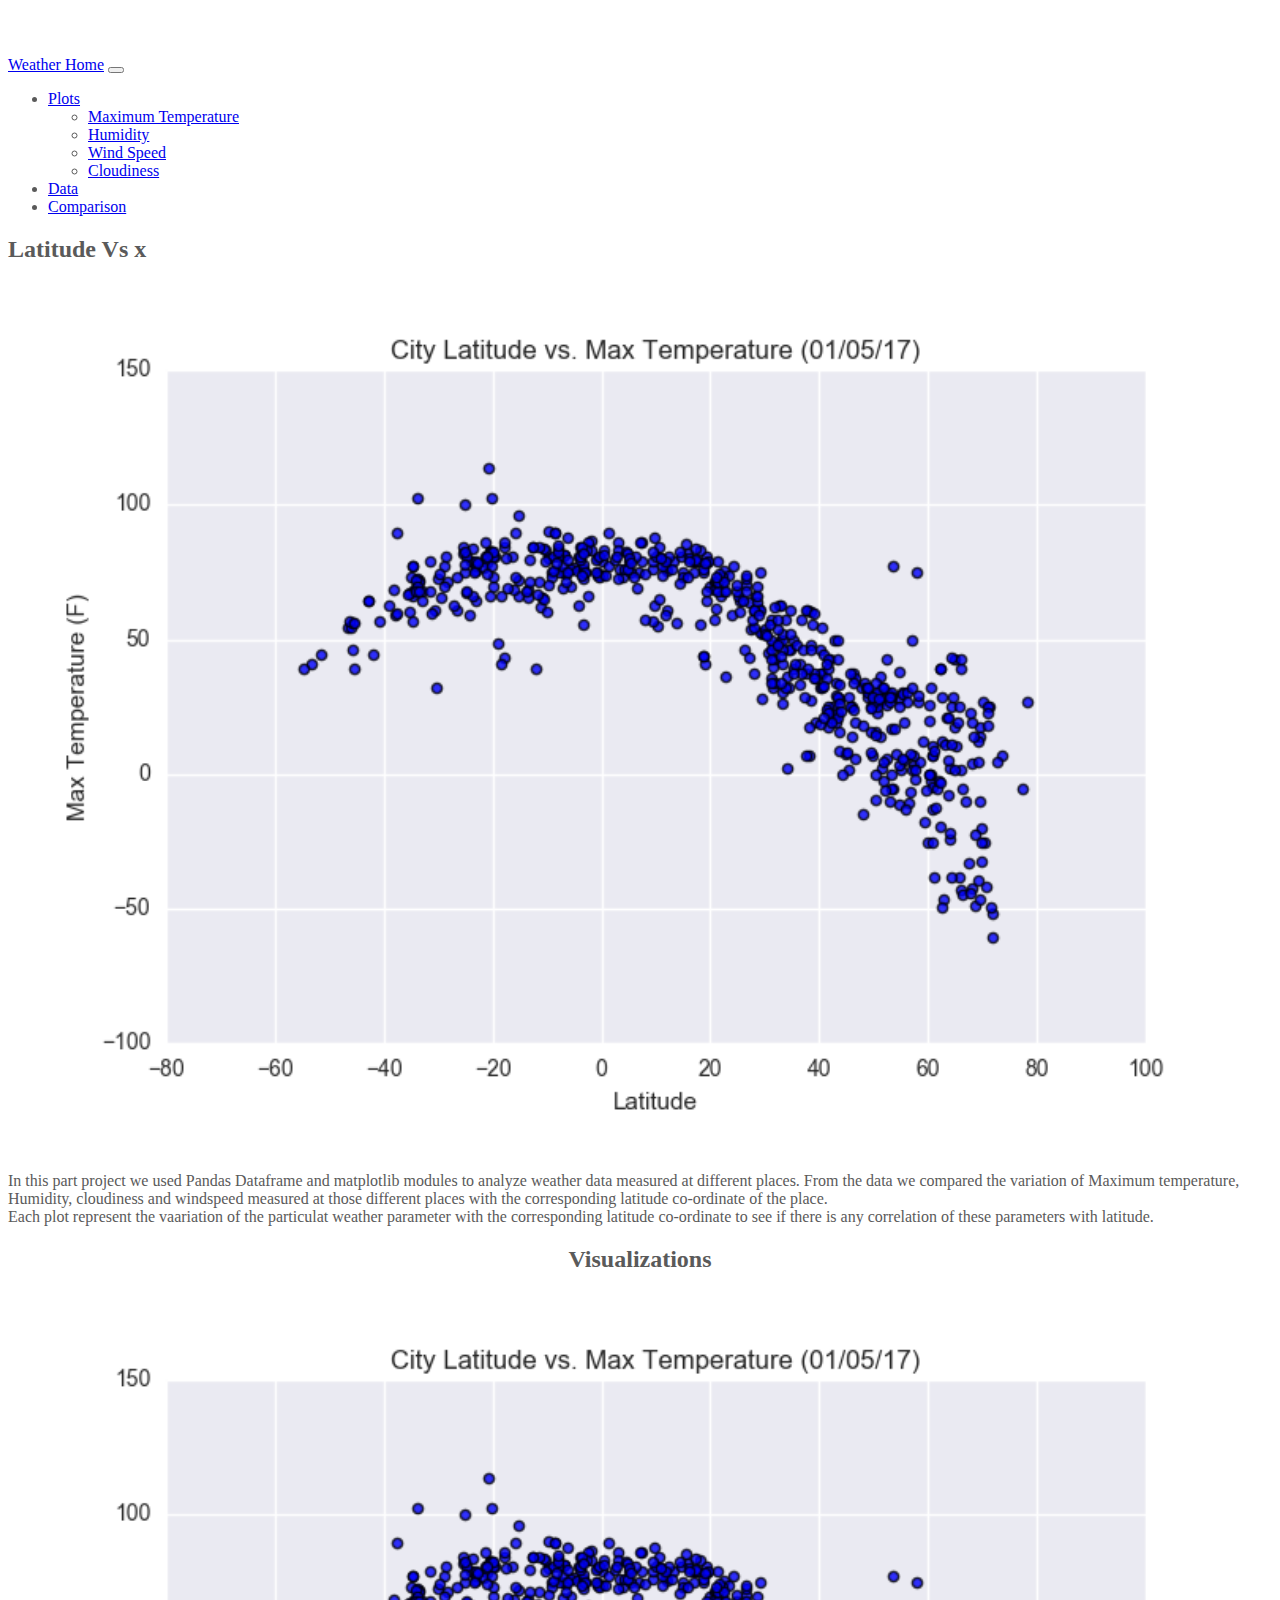
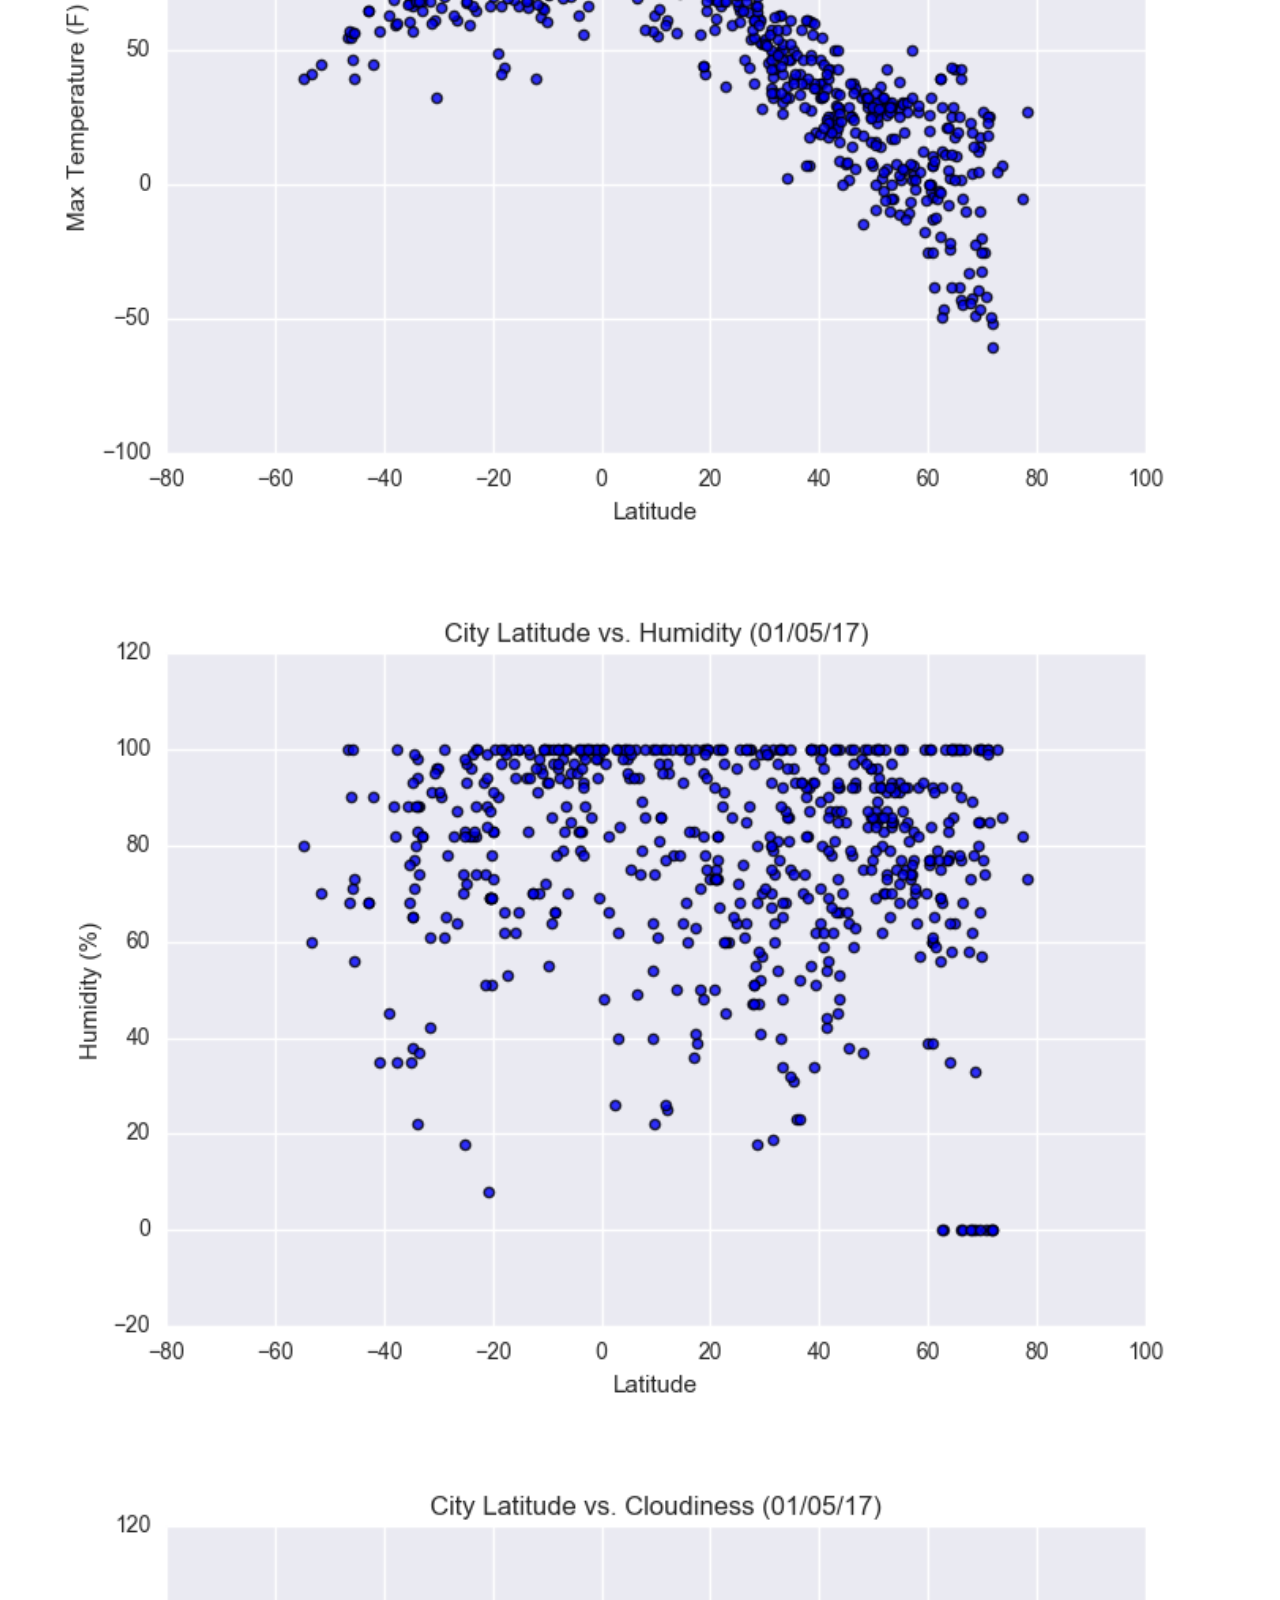
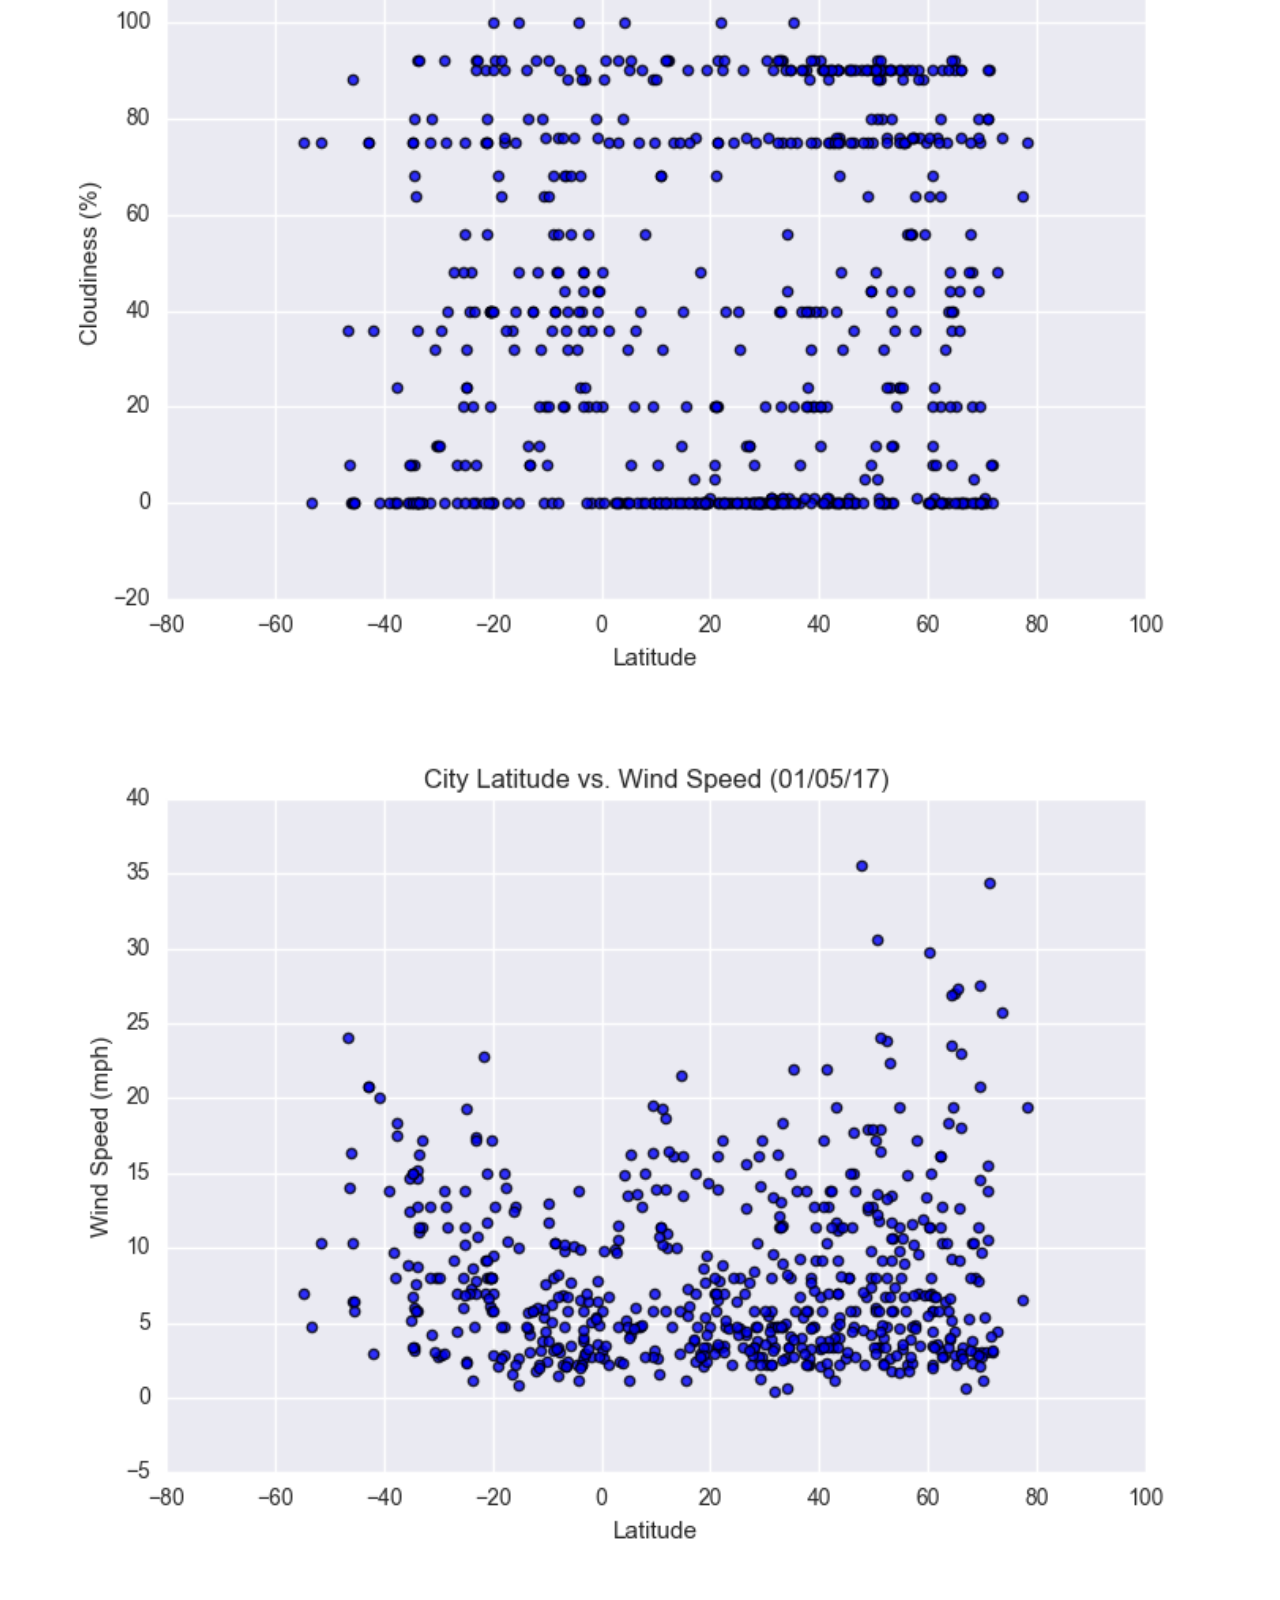
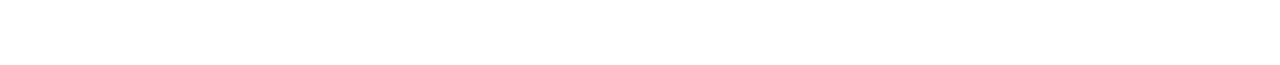
<file: index.html>
<!doctype html>
<html lang="en">
  <head>
    <meta charset="utf-8">
    <meta name="viewport" content="width=device-width, initial-scale=1">
    <meta name="description" content="">
    <meta name="author" content="Mark Otto, Jacob Thornton, and Bootstrap contributors">
    <meta name="generator" content="Hugo 0.98.0">
    <title>Weather latitude.variation</title>

    <link rel="canonical" href="https://getbootstrap.com/docs/5.2/examples/carousel/">  
        
    <link href="https://cdn.jsdelivr.net/npm/bootstrap@5.2.0-beta1/dist/css/bootstrap.min.css" 
                rel="stylesheet" integrity="sha384-0evHe/X+R7YkIZDRvuzKMRqM+OrBnVFBL6DOitfPri4tjfHxaWutUpFmBp4vmVor" crossorigin="anonymous">

    <!-- adding css style link -->
    <link rel="stylesheet" type="text/css" href="./Static/css/style.css">

    
    <!-- Custom styles for this template -->
    <link href="carousel.css" rel="stylesheet">
  </head>
  <body>
    
<header>
  <nav class="navbar navbar-expand-md navbar-dark fixed-top bg-dark">
    <div class="container-fluid">
      <a class="navbar-brand" href="./index.html">Weather Home</a>
      <button class="navbar-toggler" type="button" data-bs-toggle="collapse" data-bs-target="#navbarCollapse" aria-controls="navbarCollapse" aria-expanded="false" aria-label="Toggle navigation">
        <span class="navbar-toggler-icon"></span>
      </button>
      <div class="collapse navbar-collapse" id="navbarCollapse">
        <ul class="navbar-nav ms-auto mb-2 mb-md-0">

          <!-- adding dropdown -->
          <li class="nav-item dropdown">
            <a class="nav-link dropdown-toggle" href="#" id="dropdown04" data-bs-toggle="dropdown" aria-expanded="false">Plots</a>
            <ul class="dropdown-menu" aria-labelledby="dropdown04">
              <li><a class="dropdown-item" href="./temperature.html">Maximum Temperature</a></li>
              <li><a class="dropdown-item" href="./humidity.html">Humidity</a></li>
              <li><a class="dropdown-item" href="./windspeed.html">Wind Speed</a></li>
              <li><a class="dropdown-item" href="./cloudiness.html">Cloudiness</a></li>
            </ul>
          </li>
          <li class="nav-item">
            <a class="nav-link" aria-current="page" href="./data.html">Data</a>
          </li>
          <li class="nav-item">
            <a class="nav-link" href="./comparison.html">Comparison</a>
          </li>
          

          
        </ul>
        <!-- <form class="d-flex" role="search">
          <input class="form-control me-2" type="search" placeholder="Search" aria-label="Search">
          <button class="btn btn-outline-success" type="submit">Search</button>
        </form> -->
      </div>
    </div>
  </nav>
</header>

<main>
   <!-- Marketing messaging and featurettes
  ================================================== -->
  <!-- Wrap the rest of the page in another container to center all the content. -->

  <div class="container marketing">

    <!-- two columns of text below the carousel -->
    <div class="row mt-4" >
      <div class="col-lg-8">          
        <h2 class="fw-normal">Latitude Vs x</h2>
        <img src="./Static/images/Fig1.png" class="float-end imgshadow" alt="">  
        <p>In this part project we used Pandas Dataframe and matplotlib modules to 
          analyze weather data measured at different places. From the data we compared the
          variation of Maximum temperature, Humidity, cloudiness and windspeed measured at those 
          different places with the corresponding latitude co-ordinate of the place. 

        <br>
        Each plot represent the vaariation of the particulat weather parameter with the corresponding
        latitude co-ordinate to see if there is any correlation of these parameters with latitude.
        </p>
      </div><!-- /.col-lg-4 -->

      
      <div class="col-lg-4">      

        <h2 class="fw-normal mt-6">Visualizations</h2>
        <div class="row">
          <div class="col-lg-6">
          <a class="nav-link" href="./temperature.html">           
           <img src="./Static/images/Fig1.png">
          </a>
          </div>
          <div class="col-lg-6"> 
          <a class="nav-link" href="./humidity.html">          
            <img src="./Static/images/Fig2.png">
          </a>
           </div>
        </div>

        <div class="row">
          <div class="col-lg-6">          
            <a href="./cloudiness.html">          
              <img src="./Static/images/Fig3.png">
            </a>
          </div>
          <div class="col-lg-6">           
            <a href="./windspeed.html">          
              <img src="./Static/images/Fig4.png">
            </a>
           </div>
        </div>
       
  
      </div><!-- /.col-lg-4 -->
      
    </div><!-- /.row -->


    <!-- START THE FEATURETTES -->

   

    <!-- <hr class="featurette-divider"> -->

    <!-- /END THE FEATURETTES -->

  </div><!-- /.container -->


  <!-- FOOTER -->
  <!-- <footer class="footer mt-auto py-3 bg-light">
    <div class="container">
      <span class="text-muted">Place sticky footer content here.</span>
    </div>
  </footer> -->
  <!-- <footer class="container">
    <p class="float-end"><a href="#">Back to top</a></p>
    <p>&copy; 2017–2022 Company, Inc. &middot; <a href="#">Privacy</a> &middot; <a href="#">Terms</a></p>
  </footer> -->
</main>


<script src="https://cdn.jsdelivr.net/npm/bootstrap@5.2.0-beta1/dist/js/bootstrap.bundle.min.js" 
             integrity="sha384-pprn3073KE6tl6bjs2QrFaJGz5/SUsLqktiwsUTF55Jfv3qYSDhgCecCxMW52nD2" crossorigin="anonymous"></script>

      
  </body>
</html>
</file>
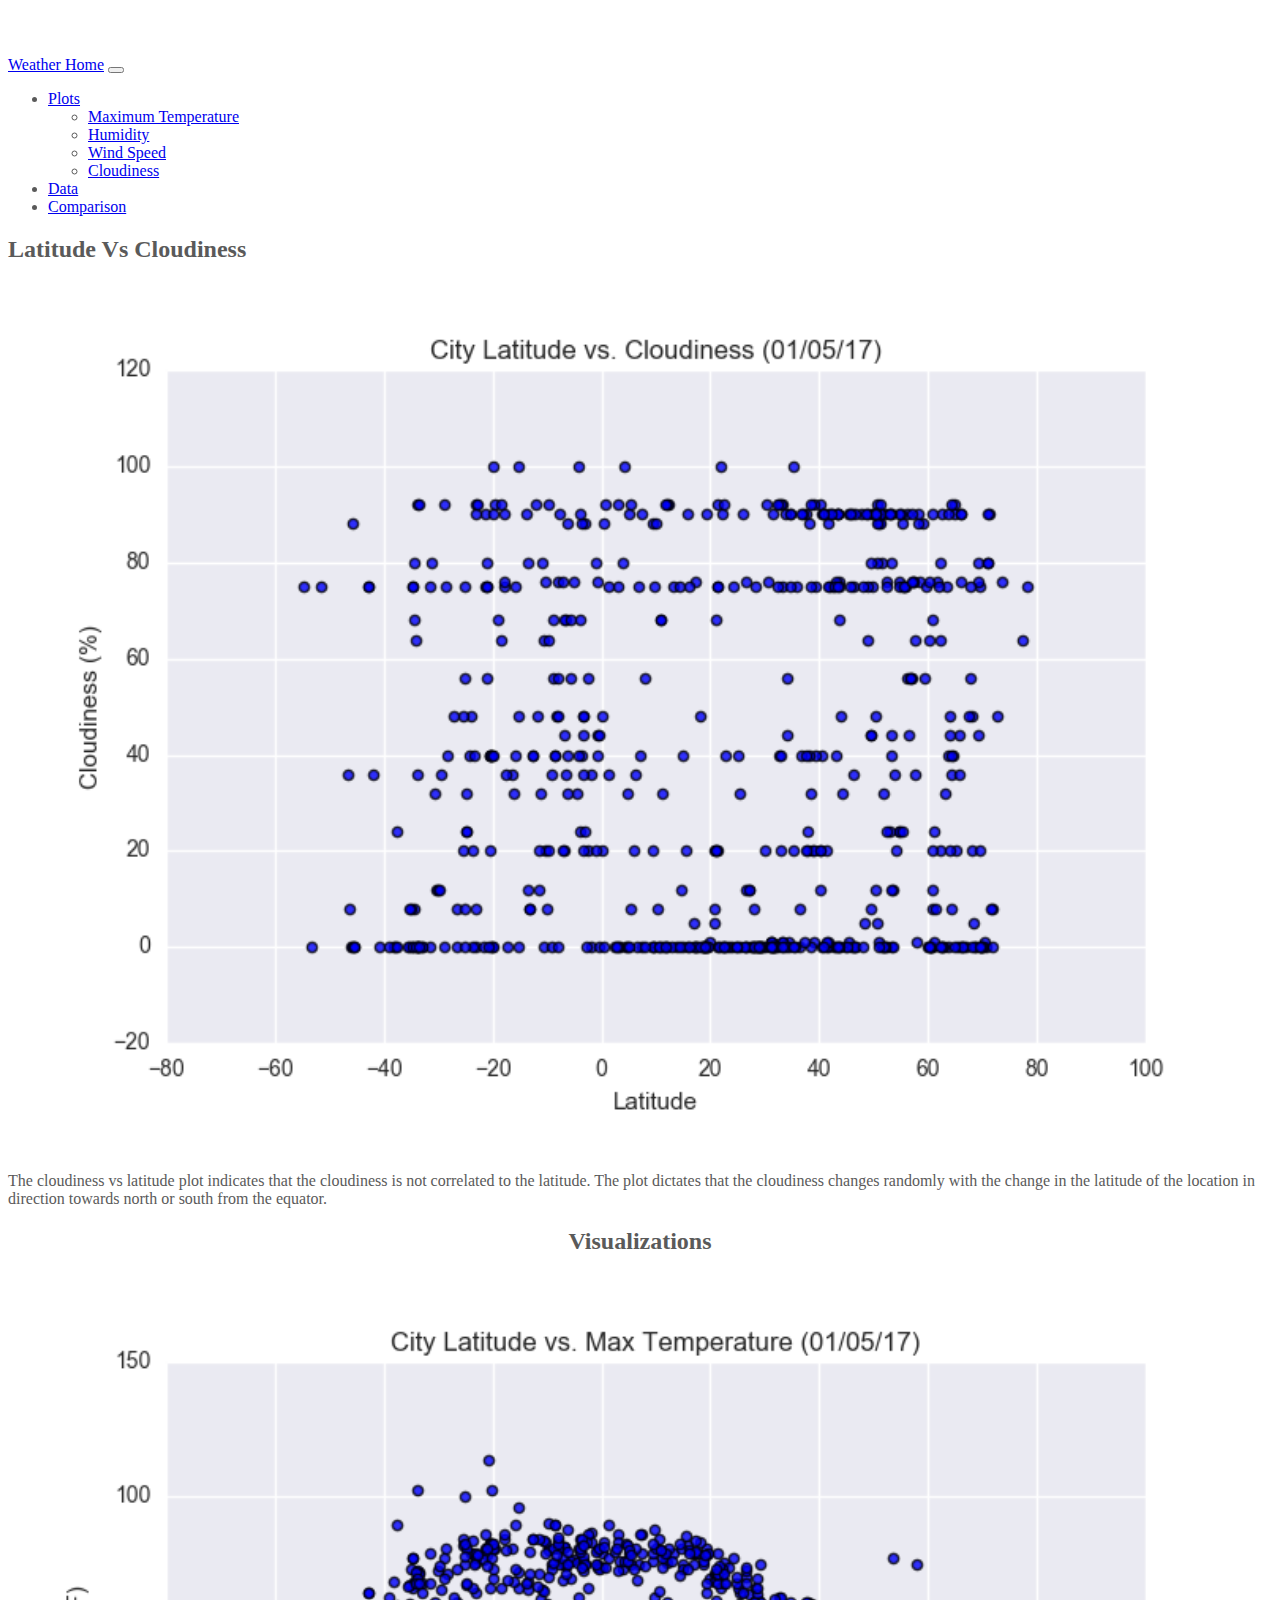
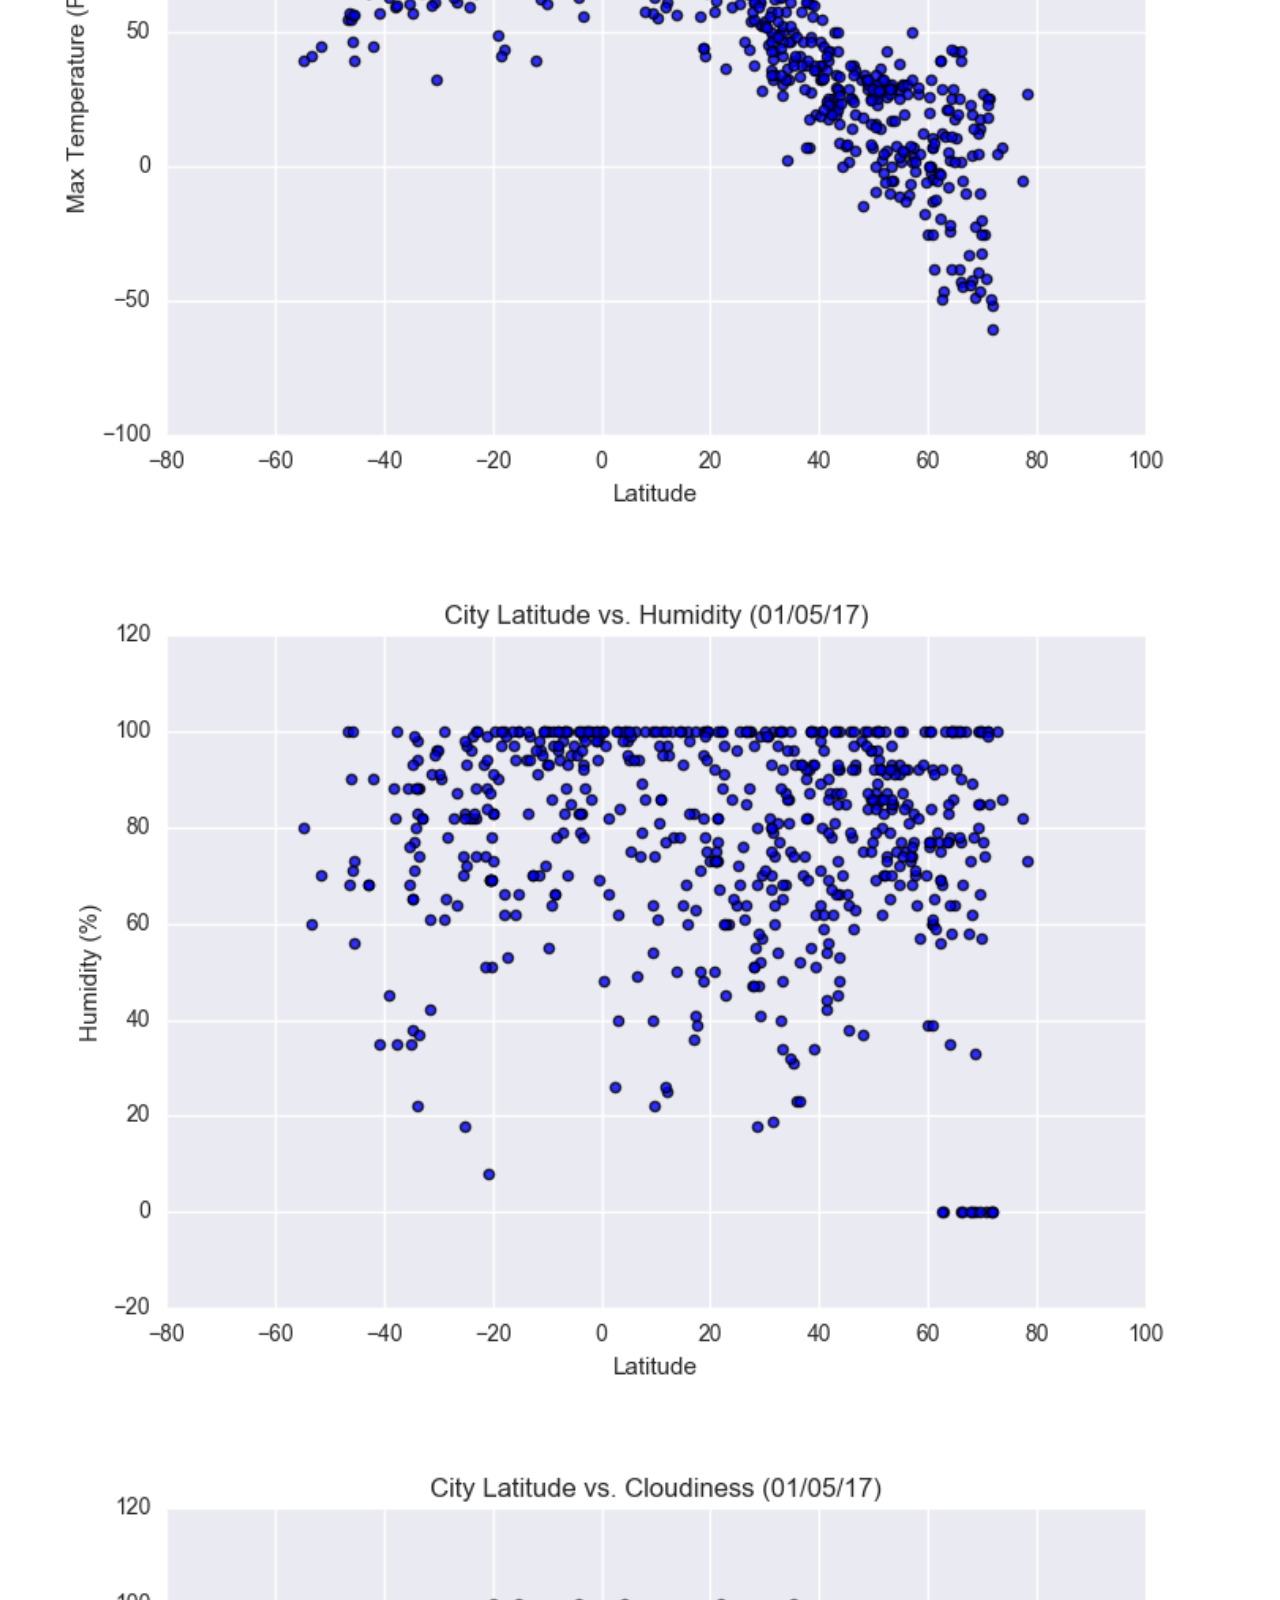
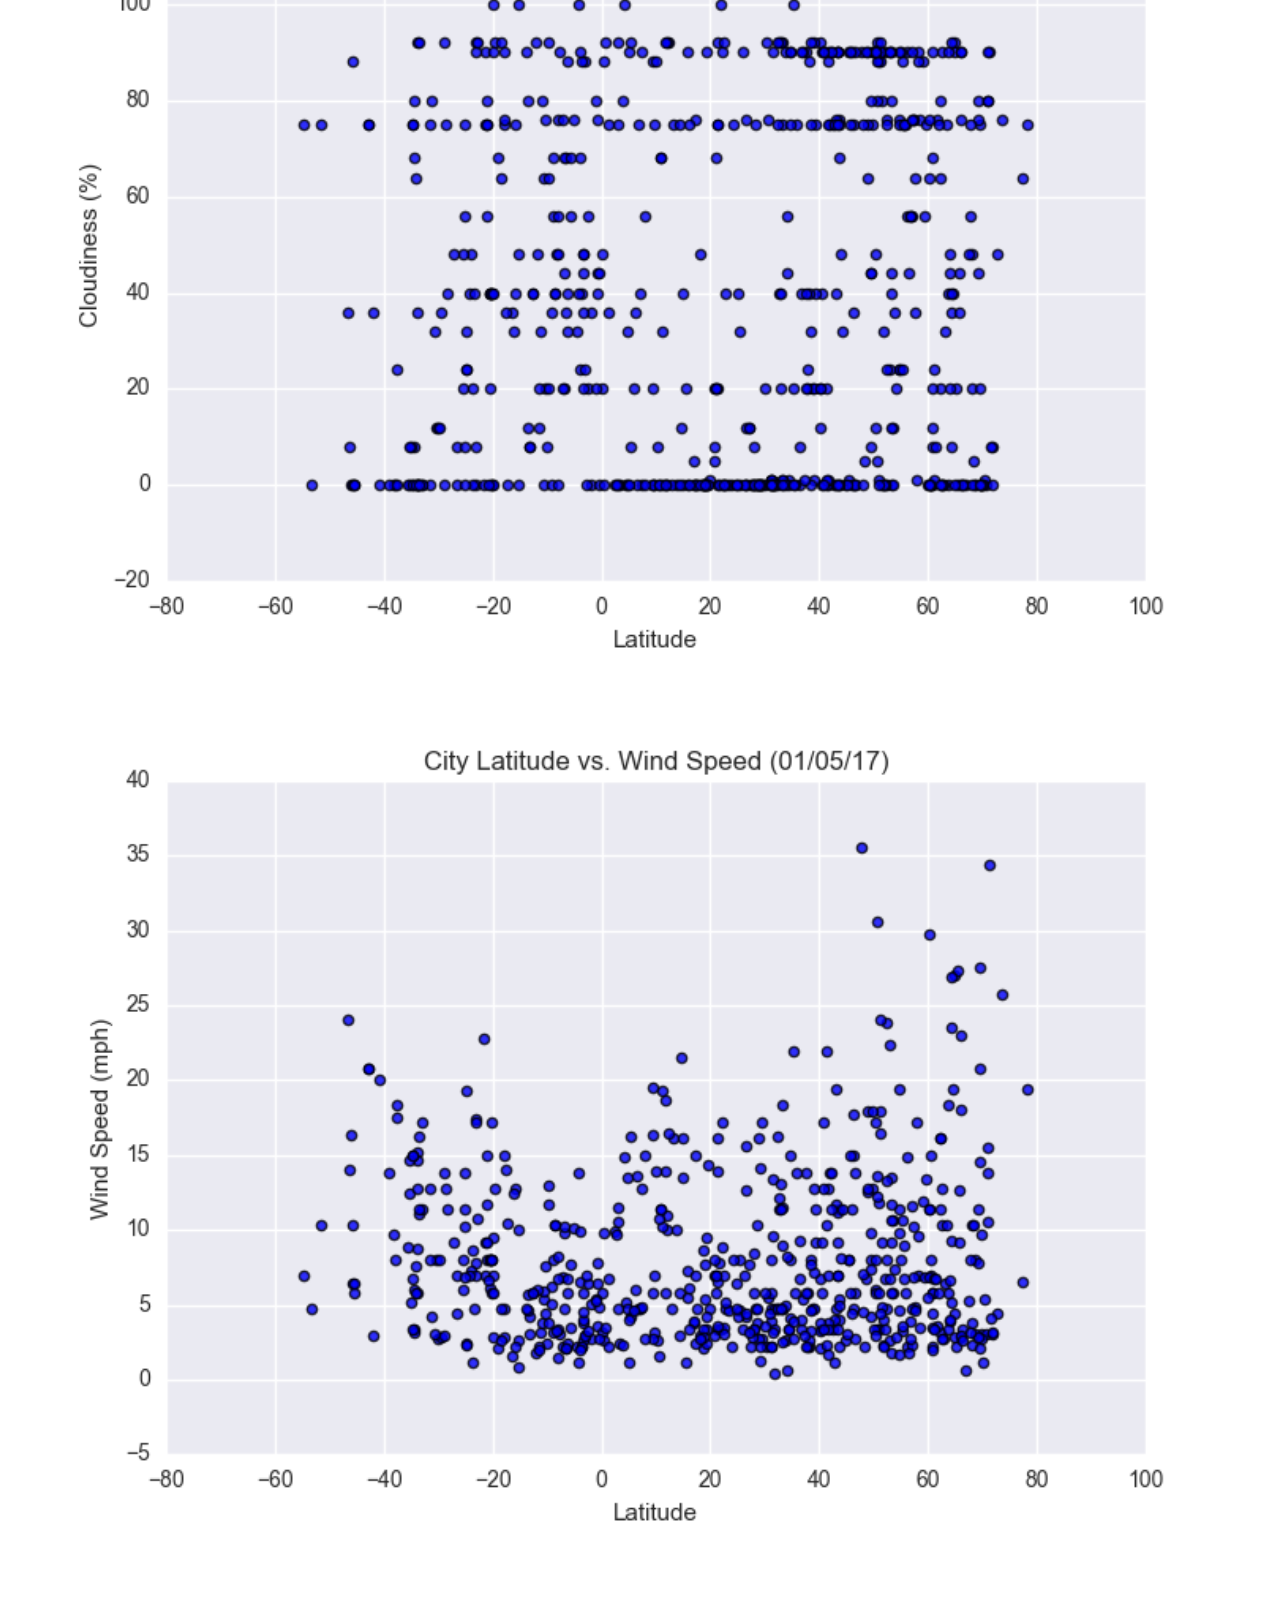
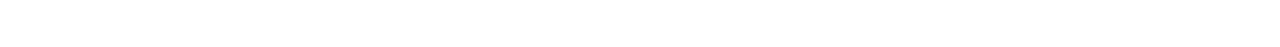
<file: cloudiness.html>
<!doctype html>
<html lang="en">
  <head>
    <meta charset="utf-8">
    <meta name="viewport" content="width=device-width, initial-scale=1">
    <meta name="description" content="">
    <meta name="author" content="Mark Otto, Jacob Thornton, and Bootstrap contributors">
    <meta name="generator" content="Hugo 0.98.0">
    <title>Weather latitude.variation</title>

    <link rel="canonical" href="https://getbootstrap.com/docs/5.2/examples/carousel/">  
        
    <link href="https://cdn.jsdelivr.net/npm/bootstrap@5.2.0-beta1/dist/css/bootstrap.min.css" 
                rel="stylesheet" integrity="sha384-0evHe/X+R7YkIZDRvuzKMRqM+OrBnVFBL6DOitfPri4tjfHxaWutUpFmBp4vmVor" crossorigin="anonymous">

    <!-- adding css style link -->
    <link rel="stylesheet" type="text/css" href="./Static/css/style.css">

    
    <!-- Custom styles for this template -->
    <link href="carousel.css" rel="stylesheet">
  </head>
  <body>
    
<header>
  <nav class="navbar navbar-expand-md navbar-dark fixed-top bg-dark">
    <div class="container-fluid">
      <a class="navbar-brand" href="./index.html">Weather Home</a>
      <button class="navbar-toggler" type="button" data-bs-toggle="collapse" data-bs-target="#navbarCollapse" aria-controls="navbarCollapse" aria-expanded="false" aria-label="Toggle navigation">
        <span class="navbar-toggler-icon"></span>
      </button>
      <div class="collapse navbar-collapse" id="navbarCollapse">
        <ul class="navbar-nav ms-auto mb-2 mb-md-0">

          <!-- adding dropdown -->
          <li class="nav-item dropdown">
            <a class="nav-link dropdown-toggle" href="#" id="dropdown04" data-bs-toggle="dropdown" aria-expanded="false">Plots</a>
            <ul class="dropdown-menu" aria-labelledby="dropdown04">
              <li><a class="dropdown-item" href="./temperature.html">Maximum Temperature</a></li>
              <li><a class="dropdown-item" href="./humidity.html">Humidity</a></li>
              <li><a class="dropdown-item" href="./windspeed.html">Wind Speed</a></li>
              <li><a class="dropdown-item" href="./cloudiness.html">Cloudiness</a></li>
            </ul>
          </li>
          <li class="nav-item">
            <a class="nav-link" aria-current="page" href="./data.html">Data</a>
          </li>
          <li class="nav-item">
            <a class="nav-link" href="./comparison.html">Comparison</a>
          </li>
          

          
        </ul>
        <!-- <form class="d-flex" role="search">
          <input class="form-control me-2" type="search" placeholder="Search" aria-label="Search">
          <button class="btn btn-outline-success" type="submit">Search</button>
        </form> -->
      </div>
    </div>
  </nav>
</header>

<main>
   <!-- Marketing messaging and featurettes
  ================================================== -->
  <!-- Wrap the rest of the page in another container to center all the content. -->

  <div class="container marketing">

    <!-- two columns of text below the carousel -->
    <div class="row mt-4" >
      <div class="col-lg-8">          
        <h2 class="fw-normal">Latitude Vs Cloudiness</h2>
        <img src="./Static/images/Fig3.png">
        <!-- <img src="./Static/images/Fig1.png" class="float-end imgshadow" alt="">  for floating text-->
        <p>The cloudiness vs latitude plot indicates that the cloudiness 
          is not correlated to the latitude. The plot dictates that the 
          cloudiness changes randomly with the change in the latitude of the 
          location in direction towards north or south from the equator.</p>
      </div><!-- /.col-lg-4 -->

      
      <div class="col-lg-4">      

        <h2 class="fw-normal mt-6">Visualizations</h2>
        <div class="row">
          <div class="col-lg-6">
          <a class="nav-link" href="./temperature.html">           
           <img src="./Static/images/Fig1.png">
          </a>
          </div>
          <div class="col-lg-6"> 
          <a class="nav-link" href="./humidity.html">          
            <img src="./Static/images/Fig2.png">
          </a>
           </div>
        </div>

        <div class="row">
          <div class="col-lg-6">          
            <a href="./cloudiness.html">          
              <img src="./Static/images/Fig3.png">
            </a>
          </div>
          <div class="col-lg-6">           
            <a href="./windspeed.html">          
              <img src="./Static/images/Fig4.png">
            </a>
           </div>
        </div>
       
  
      </div><!-- /.col-lg-4 -->
      
    </div><!-- /.row -->


    <!-- START THE FEATURETTES -->

   

    <!-- <hr class="featurette-divider"> -->

    <!-- /END THE FEATURETTES -->

  </div><!-- /.container -->


  <!-- FOOTER -->
  <!-- <footer class="footer mt-auto py-3 bg-light">
    <div class="container">
      <span class="text-muted">Place sticky footer content here.</span>
    </div>
  </footer> -->
  <!-- <footer class="container">
    <p class="float-end"><a href="#">Back to top</a></p>
    <p>&copy; 2017–2022 Company, Inc. &middot; <a href="#">Privacy</a> &middot; <a href="#">Terms</a></p>
  </footer> -->
</main>


<script src="https://cdn.jsdelivr.net/npm/bootstrap@5.2.0-beta1/dist/js/bootstrap.bundle.min.js" 
             integrity="sha384-pprn3073KE6tl6bjs2QrFaJGz5/SUsLqktiwsUTF55Jfv3qYSDhgCecCxMW52nD2" crossorigin="anonymous"></script>

      
  </body>
</html>
</file>
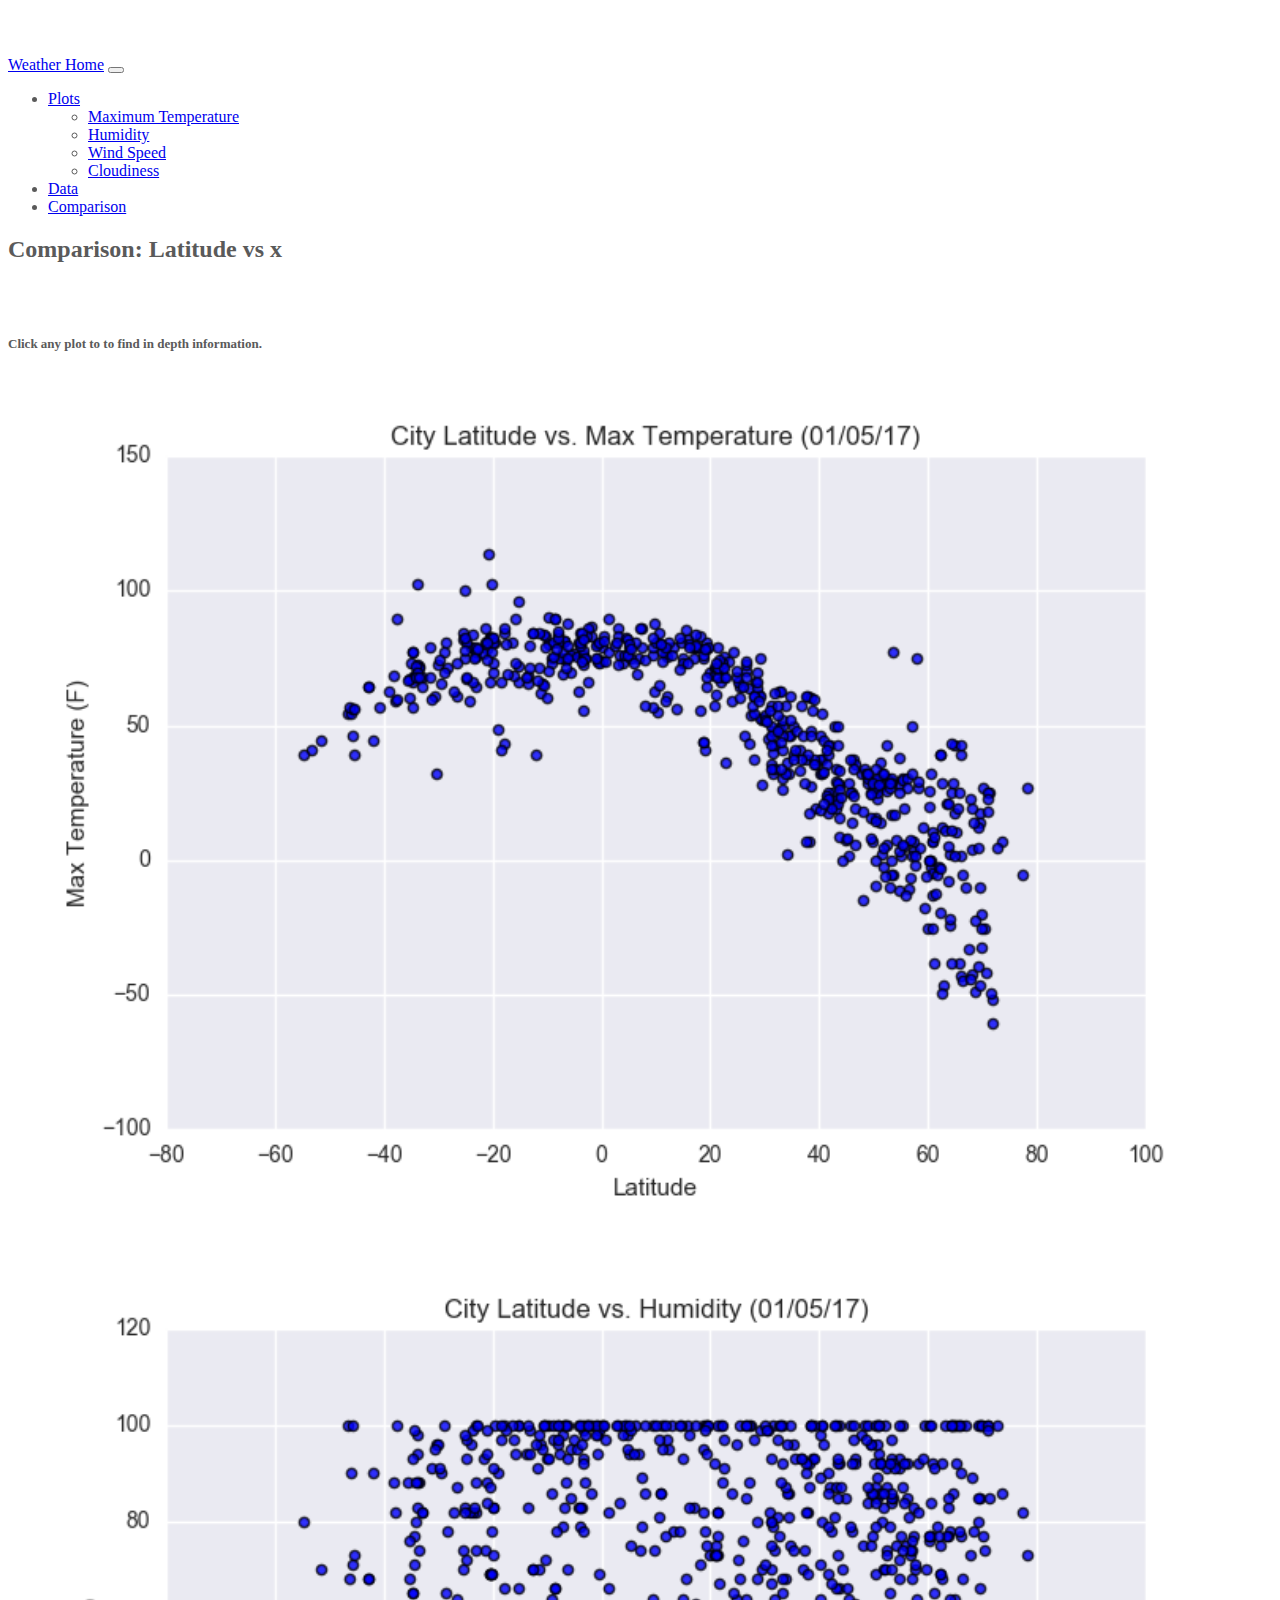
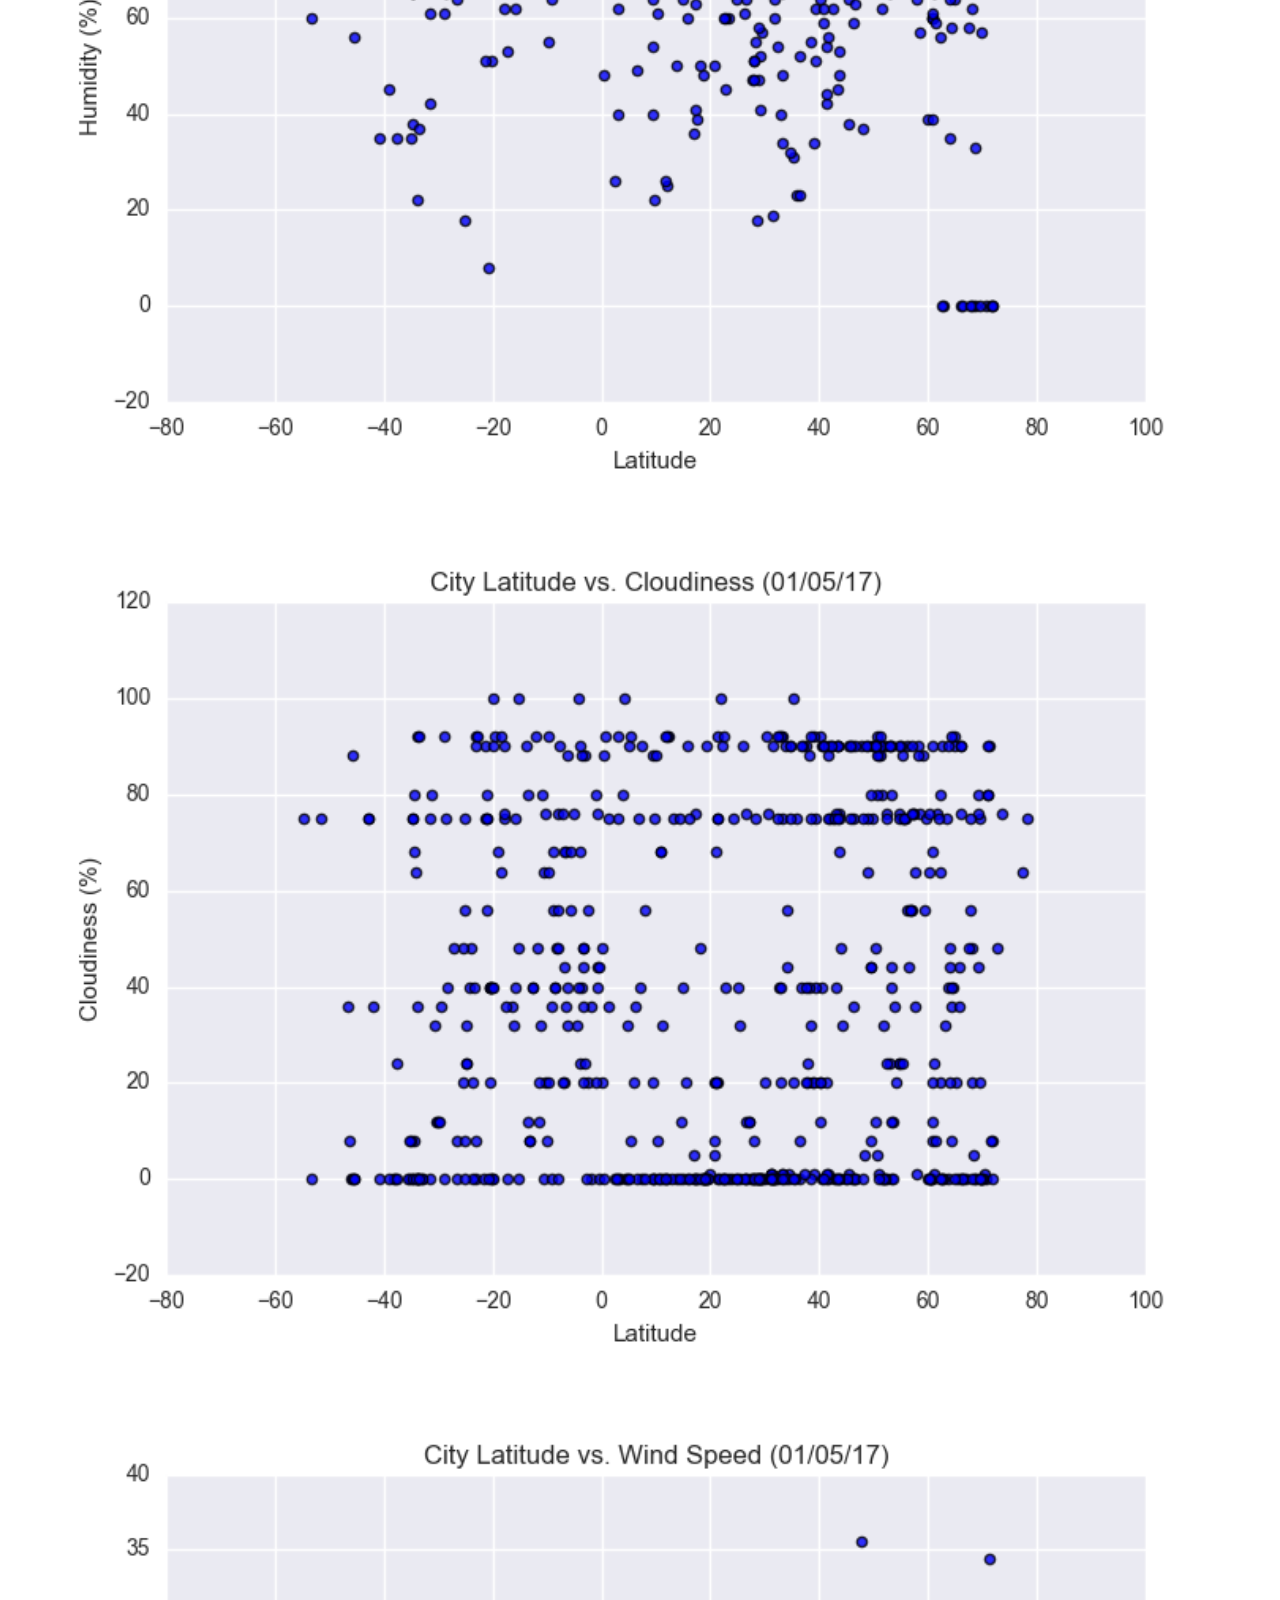
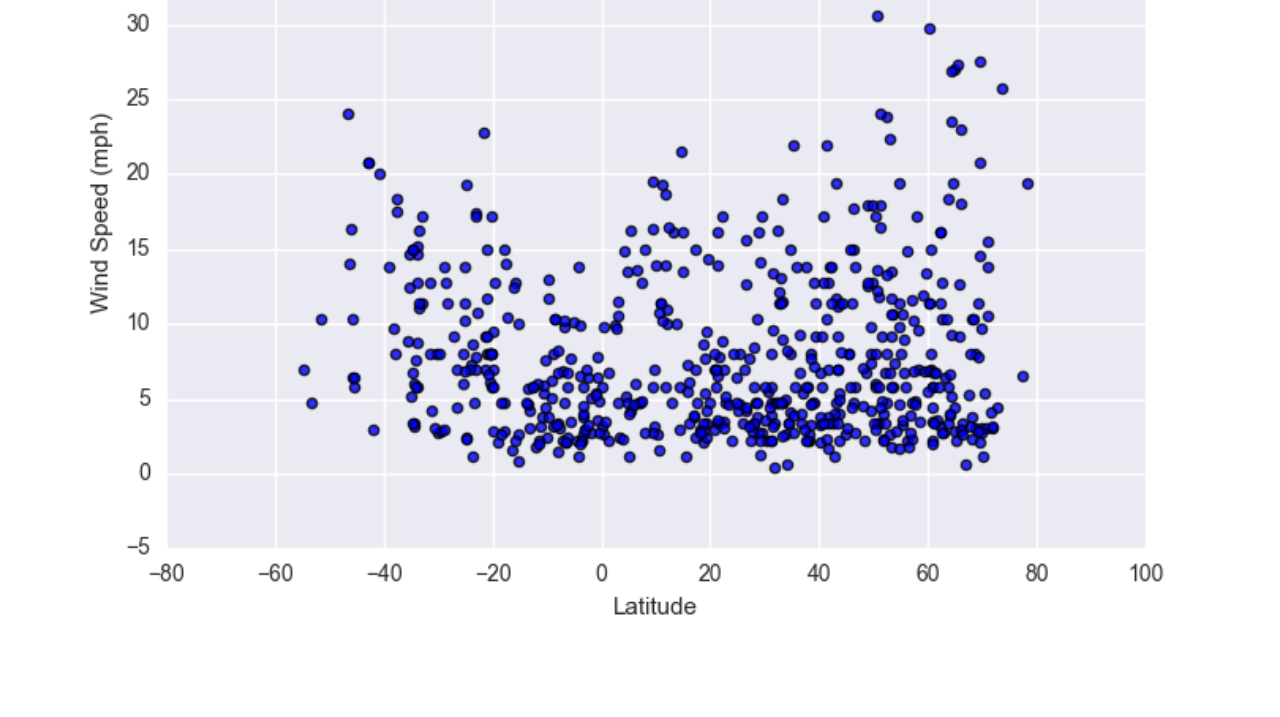
<file: comparison.html>
<!doctype html>
<html lang="en">
  <head>
    <meta charset="utf-8">
    <meta name="viewport" content="width=device-width, initial-scale=1">
    <meta name="description" content="">
    <meta name="author" content="Mark Otto, Jacob Thornton, and Bootstrap contributors">
    <meta name="generator" content="Hugo 0.98.0">
    <title>Weather latitude.variation</title>

    <link rel="canonical" href="https://getbootstrap.com/docs/5.2/examples/carousel/">  
        
    <link href="https://cdn.jsdelivr.net/npm/bootstrap@5.2.0-beta1/dist/css/bootstrap.min.css" 
                rel="stylesheet" integrity="sha384-0evHe/X+R7YkIZDRvuzKMRqM+OrBnVFBL6DOitfPri4tjfHxaWutUpFmBp4vmVor" crossorigin="anonymous">

    <!-- adding css style link -->
    <link rel="stylesheet" type="text/css" href="./Static/css/style.css">

    
    <!-- Custom styles for this template -->
    <link href="carousel.css" rel="stylesheet">
  </head>
  <body>
    
<header>
  <nav class="navbar navbar-expand-md navbar-dark fixed-top bg-dark">
    <div class="container-fluid">
      <a class="navbar-brand" href="./index.html">Weather Home</a>
      <button class="navbar-toggler" type="button" data-bs-toggle="collapse" data-bs-target="#navbarCollapse" aria-controls="navbarCollapse" aria-expanded="false" aria-label="Toggle navigation">
        <span class="navbar-toggler-icon"></span>
      </button>
      <div class="collapse navbar-collapse" id="navbarCollapse">
        <ul class="navbar-nav ms-auto mb-2 mb-md-0">

          <!-- adding dropdown -->
          <li class="nav-item dropdown">
            <a class="nav-link dropdown-toggle" href="#" id="dropdown04" data-bs-toggle="dropdown" aria-expanded="false">Plots</a>
            <ul class="dropdown-menu" aria-labelledby="dropdown04">
              <li><a class="dropdown-item" href="./temperature.html">Maximum Temperature</a></li>
              <li><a class="dropdown-item" href="./humidity.html">Humidity</a></li>
              <li><a class="dropdown-item" href="./windspeed.html">Wind Speed</a></li>
              <li><a class="dropdown-item" href="./cloudiness.html">Cloudiness</a></li>
            </ul>
          </li>
          <li class="nav-item">
            <a class="nav-link" aria-current="page" href="./data.html">Data</a>
          </li>
          <li class="nav-item">
            <a class="nav-link" href="./comparison.html">Comparison</a>
          </li>
          

          
        </ul>
        <!-- <form class="d-flex" role="search">
          <input class="form-control me-2" type="search" placeholder="Search" aria-label="Search">
          <button class="btn btn-outline-success" type="submit">Search</button>
        </form> -->
      </div>
    </div>
  </nav>
</header>

<main>
   <!-- Marketing messaging and featurettes
  ================================================== -->
  <!-- Wrap the rest of the page in another container to center all the content. -->

  <div class="container marketing">

    <!-- two columns of text below the carousel -->
    <div class="row mt-4" >            
      <div class="col-lg-12">      

        <h2 class="fw-normal mt-6">Comparison: Latitude vs x</h2>
        <br>
        <br>
        <h4 class="fw-small, mt-6">Click any plot to to find in depth information.</h4>
        <div class="row">
          <div class="col-lg-6">
          <a class="nav-link" href="./temperature.html">           
           <img src="./Static/images/Fig1.png">
          </a>
          </div>
          <div class="col-lg-6"> 
          <a class="nav-link" href="./humidity.html">          
            <img src="./Static/images/Fig2.png">
          </a>
           </div>
        </div>

        <div class="row">
          <div class="col-lg-6">          
            <a href="./cloudiness.html">          
              <img src="./Static/images/Fig3.png">
            </a>
          </div>
          <div class="col-lg-6">           
            <a href="./windspeed.html">          
              <img src="./Static/images/Fig4.png">
            </a>
           </div>
        </div>
       
  
      </div><!-- /.col-lg-4 -->
      
    </div><!-- /.row -->


    <!-- START THE FEATURETTES -->

   

    <!-- <hr class="featurette-divider"> -->

    <!-- /END THE FEATURETTES -->

  </div><!-- /.container -->


  <!-- FOOTER -->
  <!-- <footer class="footer mt-auto py-3 bg-light">
    <div class="container">
      <span class="text-muted">Place sticky footer content here.</span>
    </div>
  </footer> -->
  <!-- <footer class="container">
    <p class="float-end"><a href="#">Back to top</a></p>
    <p>&copy; 2017–2022 Company, Inc. &middot; <a href="#">Privacy</a> &middot; <a href="#">Terms</a></p>
  </footer> -->
</main>


<script src="https://cdn.jsdelivr.net/npm/bootstrap@5.2.0-beta1/dist/js/bootstrap.bundle.min.js" 
             integrity="sha384-pprn3073KE6tl6bjs2QrFaJGz5/SUsLqktiwsUTF55Jfv3qYSDhgCecCxMW52nD2" crossorigin="anonymous"></script>

      
  </body>
</html>
</file>
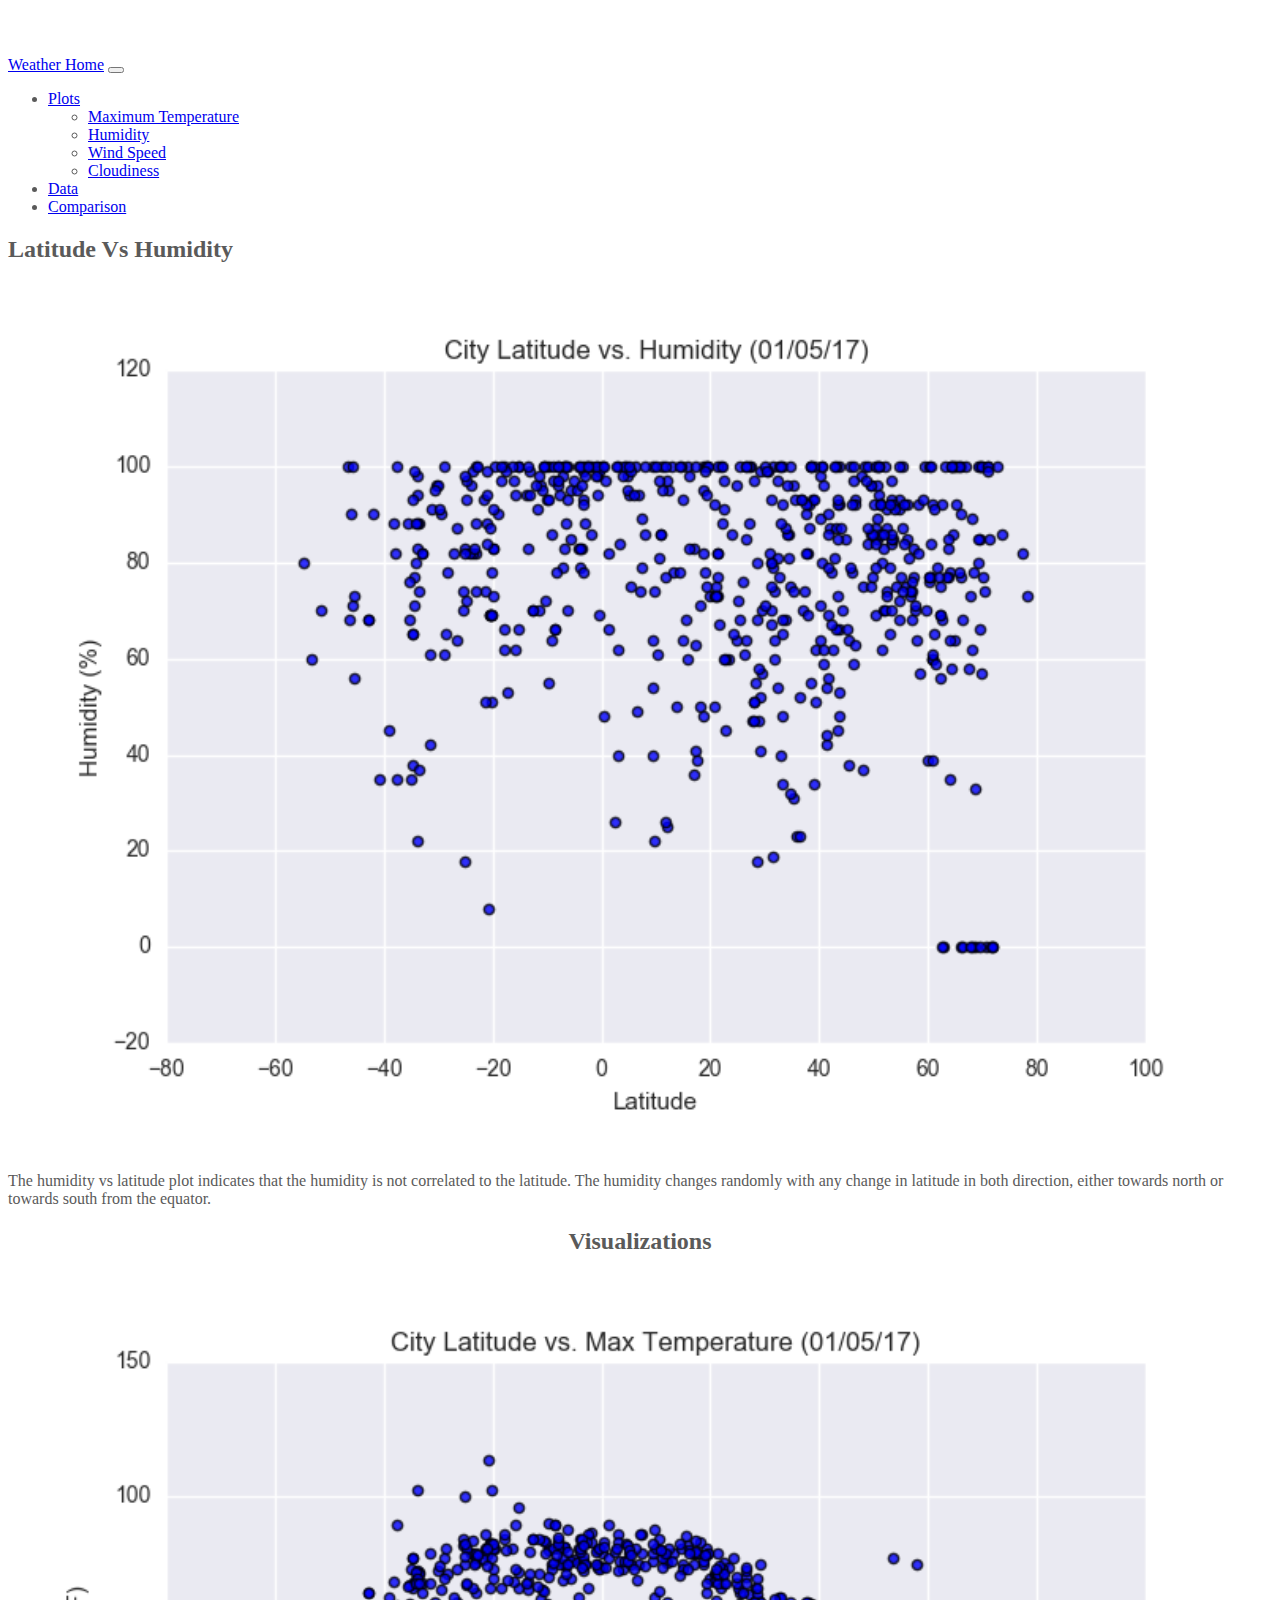
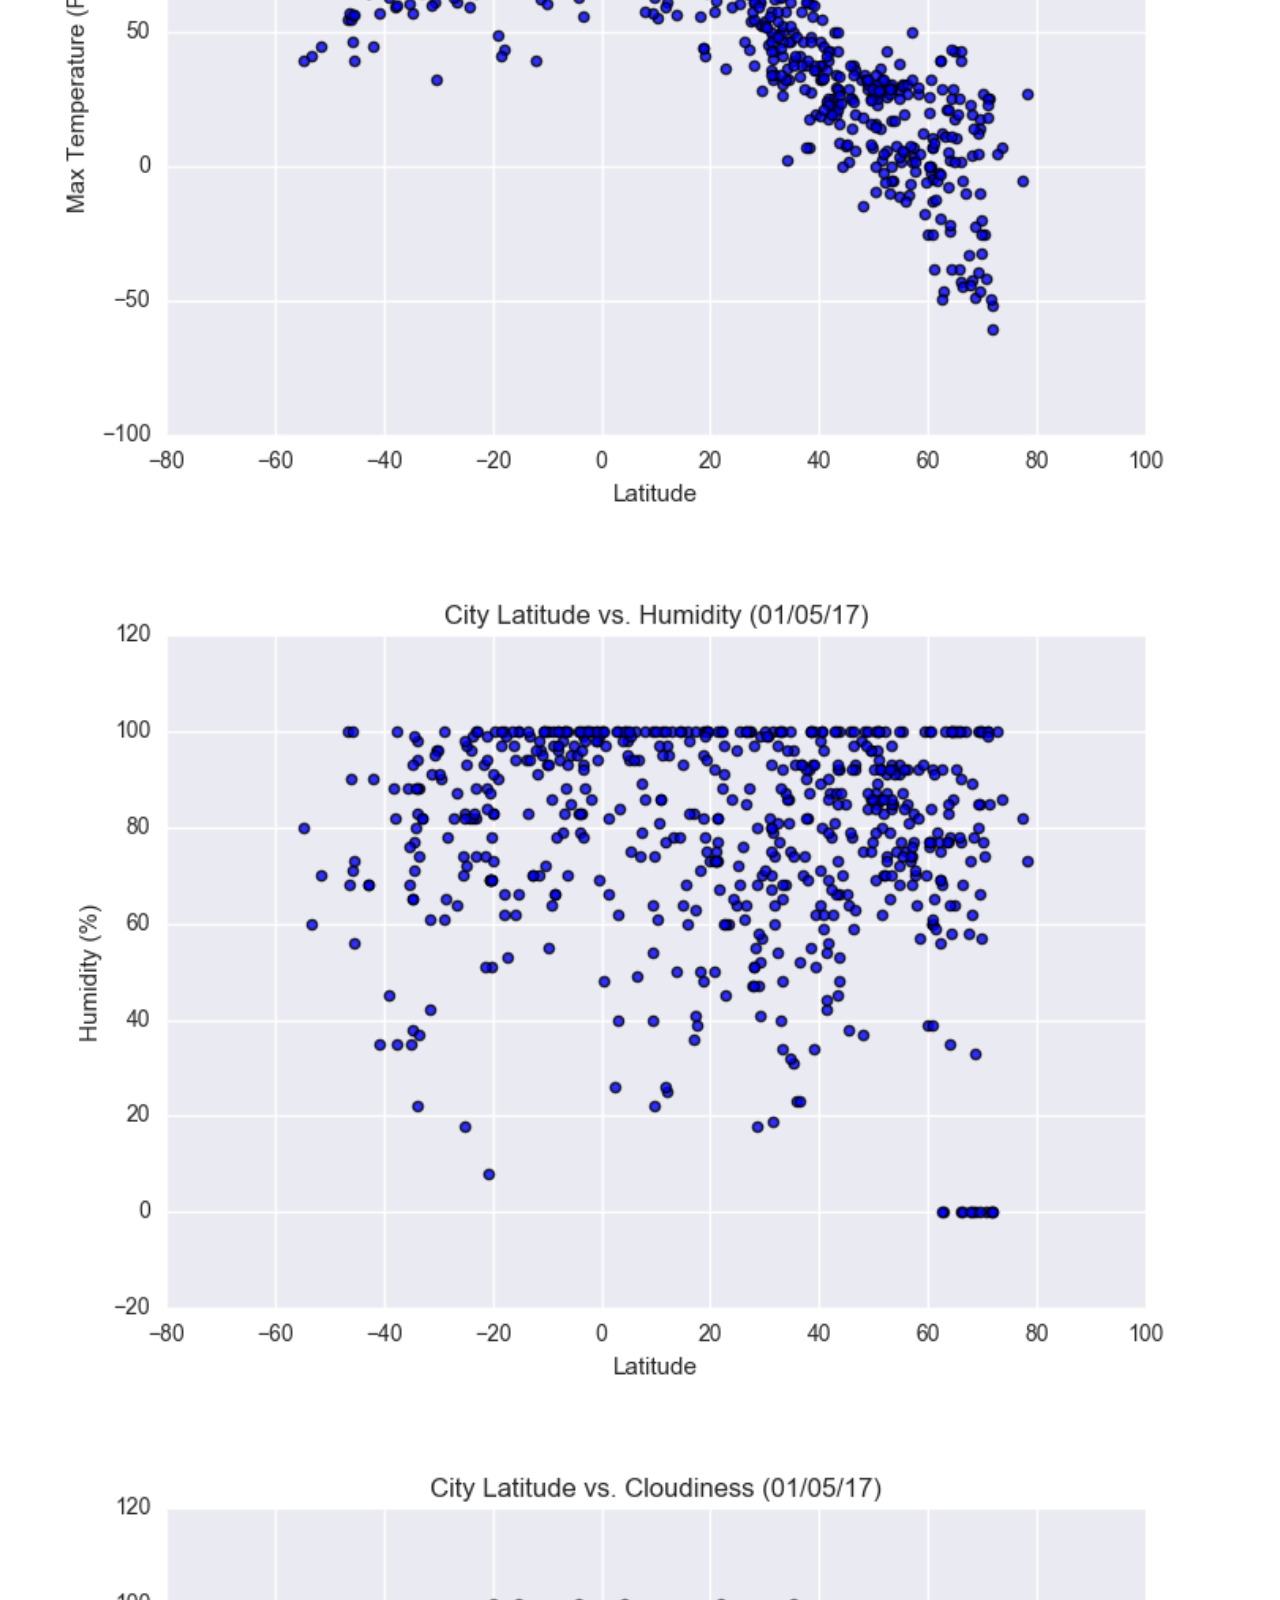
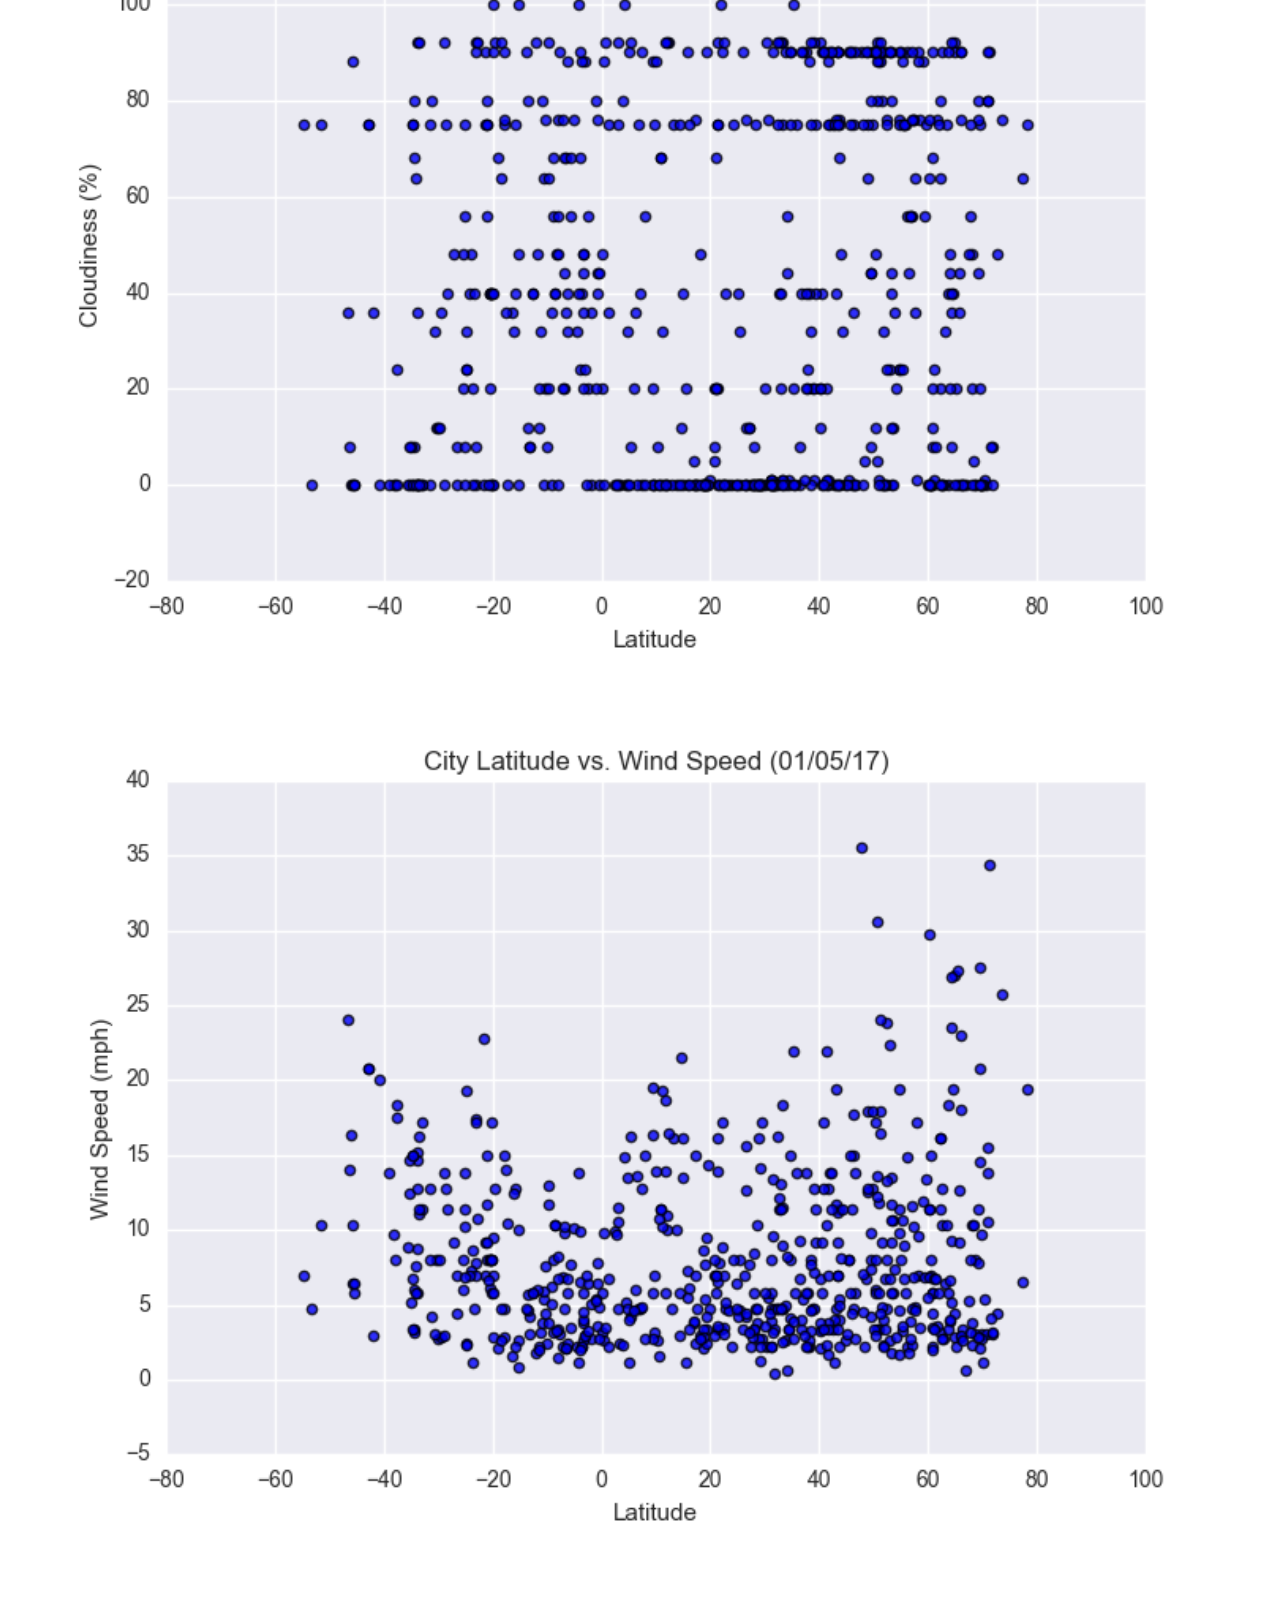
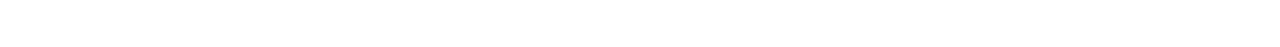
<file: humidity.html>
<!doctype html>
<html lang="en">
  <head>
    <meta charset="utf-8">
    <meta name="viewport" content="width=device-width, initial-scale=1">
    <meta name="description" content="">
    <meta name="author" content="Mark Otto, Jacob Thornton, and Bootstrap contributors">
    <meta name="generator" content="Hugo 0.98.0">
    <title>Weather latitude.variation</title>

    <link rel="canonical" href="https://getbootstrap.com/docs/5.2/examples/carousel/">  
        
    <link href="https://cdn.jsdelivr.net/npm/bootstrap@5.2.0-beta1/dist/css/bootstrap.min.css" 
                rel="stylesheet" integrity="sha384-0evHe/X+R7YkIZDRvuzKMRqM+OrBnVFBL6DOitfPri4tjfHxaWutUpFmBp4vmVor" crossorigin="anonymous">

    <!-- adding css style link -->
    <link rel="stylesheet" type="text/css" href="./Static/css/style.css">

    
    <!-- Custom styles for this template -->
    <link href="carousel.css" rel="stylesheet">
  </head>
  <body>
    
<header>
  <nav class="navbar navbar-expand-md navbar-dark fixed-top bg-dark">
    <div class="container-fluid">
      <a class="navbar-brand" href="./index.html">Weather Home</a>
      <button class="navbar-toggler" type="button" data-bs-toggle="collapse" data-bs-target="#navbarCollapse" aria-controls="navbarCollapse" aria-expanded="false" aria-label="Toggle navigation">
        <span class="navbar-toggler-icon"></span>
      </button>
      <div class="collapse navbar-collapse" id="navbarCollapse">
        <ul class="navbar-nav ms-auto mb-2 mb-md-0">

          <!-- adding dropdown -->
          <li class="nav-item dropdown">
            <a class="nav-link dropdown-toggle" href="#" id="dropdown04" data-bs-toggle="dropdown" aria-expanded="false">Plots</a>
            <ul class="dropdown-menu" aria-labelledby="dropdown04">
              <li><a class="dropdown-item" href="./temperature.html">Maximum Temperature</a></li>
              <li><a class="dropdown-item" href="./humidity.html">Humidity</a></li>
              <li><a class="dropdown-item" href="./windspeed.html">Wind Speed</a></li>
              <li><a class="dropdown-item" href="./cloudiness.html">Cloudiness</a></li>
            </ul>
          </li>
          <li class="nav-item">
            <a class="nav-link" aria-current="page" href="./data.html">Data</a>
          </li>
          <li class="nav-item">
            <a class="nav-link" href="./comparison.html">Comparison</a>
          </li>
          

          
        </ul>
        <!-- <form class="d-flex" role="search">
          <input class="form-control me-2" type="search" placeholder="Search" aria-label="Search">
          <button class="btn btn-outline-success" type="submit">Search</button>
        </form> -->
      </div>
    </div>
  </nav>
</header>

<main>
   <!-- Marketing messaging and featurettes
  ================================================== -->
  <!-- Wrap the rest of the page in another container to center all the content. -->

  <div class="container marketing">

    <!-- two columns of text below the carousel -->
    <div class="row mt-4" >
      <div class="col-lg-8">          
        <h2 class="fw-normal">Latitude Vs Humidity</h2>
        <img src="./Static/images/Fig2.png">
        <!-- <img src="./Static/images/Fig1.png" class="float-end imgshadow" alt="">  for floating text-->
        <p>The humidity vs latitude plot indicates that the humidity is not 
          correlated to the latitude. The humidity changes randomly with any 
          change in latitude in both direction, either towards north or towards 
          south from the equator.</p>
      </div><!-- /.col-lg-4 -->

      
      <div class="col-lg-4">      

        <h2 class="fw-normal mt-6">Visualizations</h2>
        <div class="row">
          <div class="col-lg-6">
          <a class="nav-link" href="./temperature.html">           
           <img src="./Static/images/Fig1.png">
          </a>
          </div>
          <div class="col-lg-6"> 
          <a class="nav-link" href="./humidity.html">          
            <img src="./Static/images/Fig2.png">
          </a>
           </div>
        </div>

        <div class="row">
          <div class="col-lg-6">          
            <a href="./cloudiness.html">          
              <img src="./Static/images/Fig3.png">
            </a>
          </div>
          <div class="col-lg-6">           
            <a href="./windspeed.html">          
              <img src="./Static/images/Fig4.png">
            </a>
           </div>
        </div>
       
  
      </div><!-- /.col-lg-4 -->
      
    </div><!-- /.row -->


    <!-- START THE FEATURETTES -->

   

    <!-- <hr class="featurette-divider"> -->

    <!-- /END THE FEATURETTES -->

  </div><!-- /.container -->


  <!-- FOOTER -->
  <!-- <footer class="footer mt-auto py-3 bg-light">
    <div class="container">
      <span class="text-muted">Place sticky footer content here.</span>
    </div>
  </footer> -->
  <!-- <footer class="container">
    <p class="float-end"><a href="#">Back to top</a></p>
    <p>&copy; 2017–2022 Company, Inc. &middot; <a href="#">Privacy</a> &middot; <a href="#">Terms</a></p>
  </footer> -->
</main>


<script src="https://cdn.jsdelivr.net/npm/bootstrap@5.2.0-beta1/dist/js/bootstrap.bundle.min.js" 
             integrity="sha384-pprn3073KE6tl6bjs2QrFaJGz5/SUsLqktiwsUTF55Jfv3qYSDhgCecCxMW52nD2" crossorigin="anonymous"></script>

      
  </body>
</html>
</file>
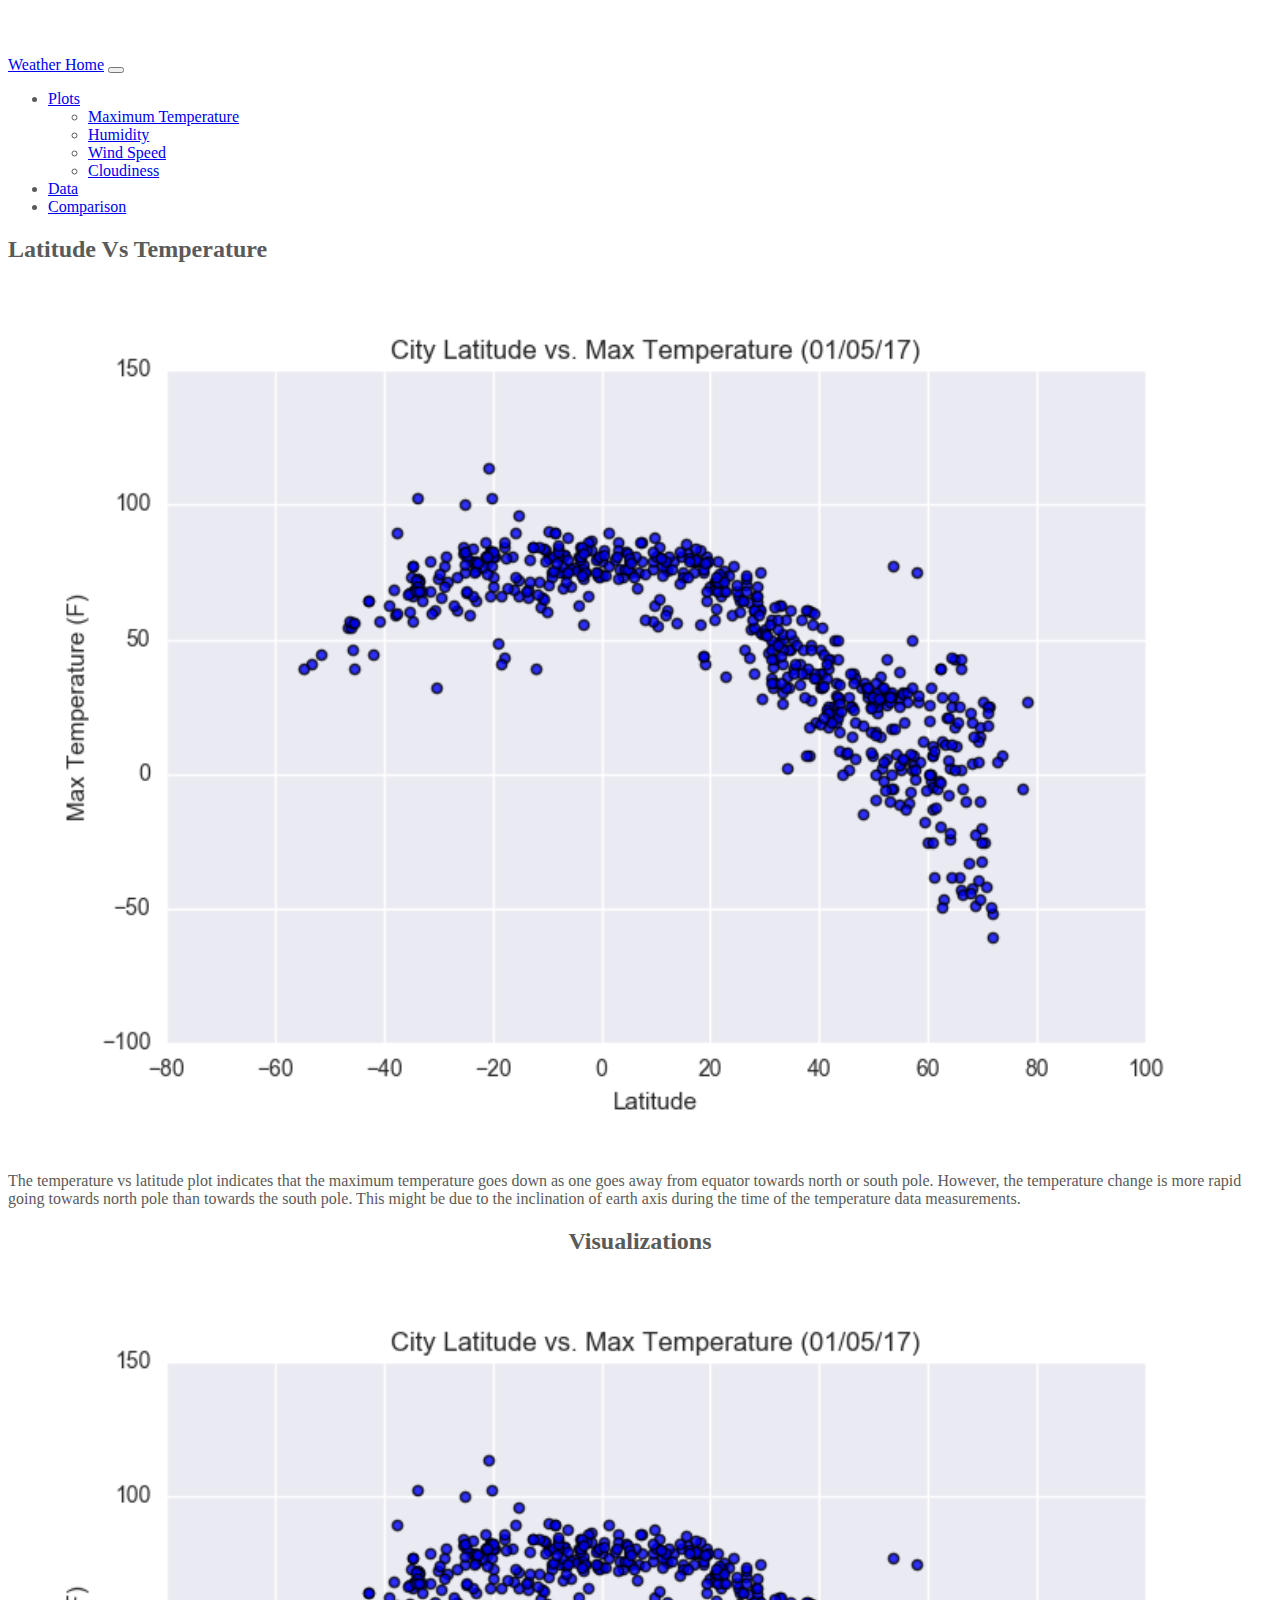
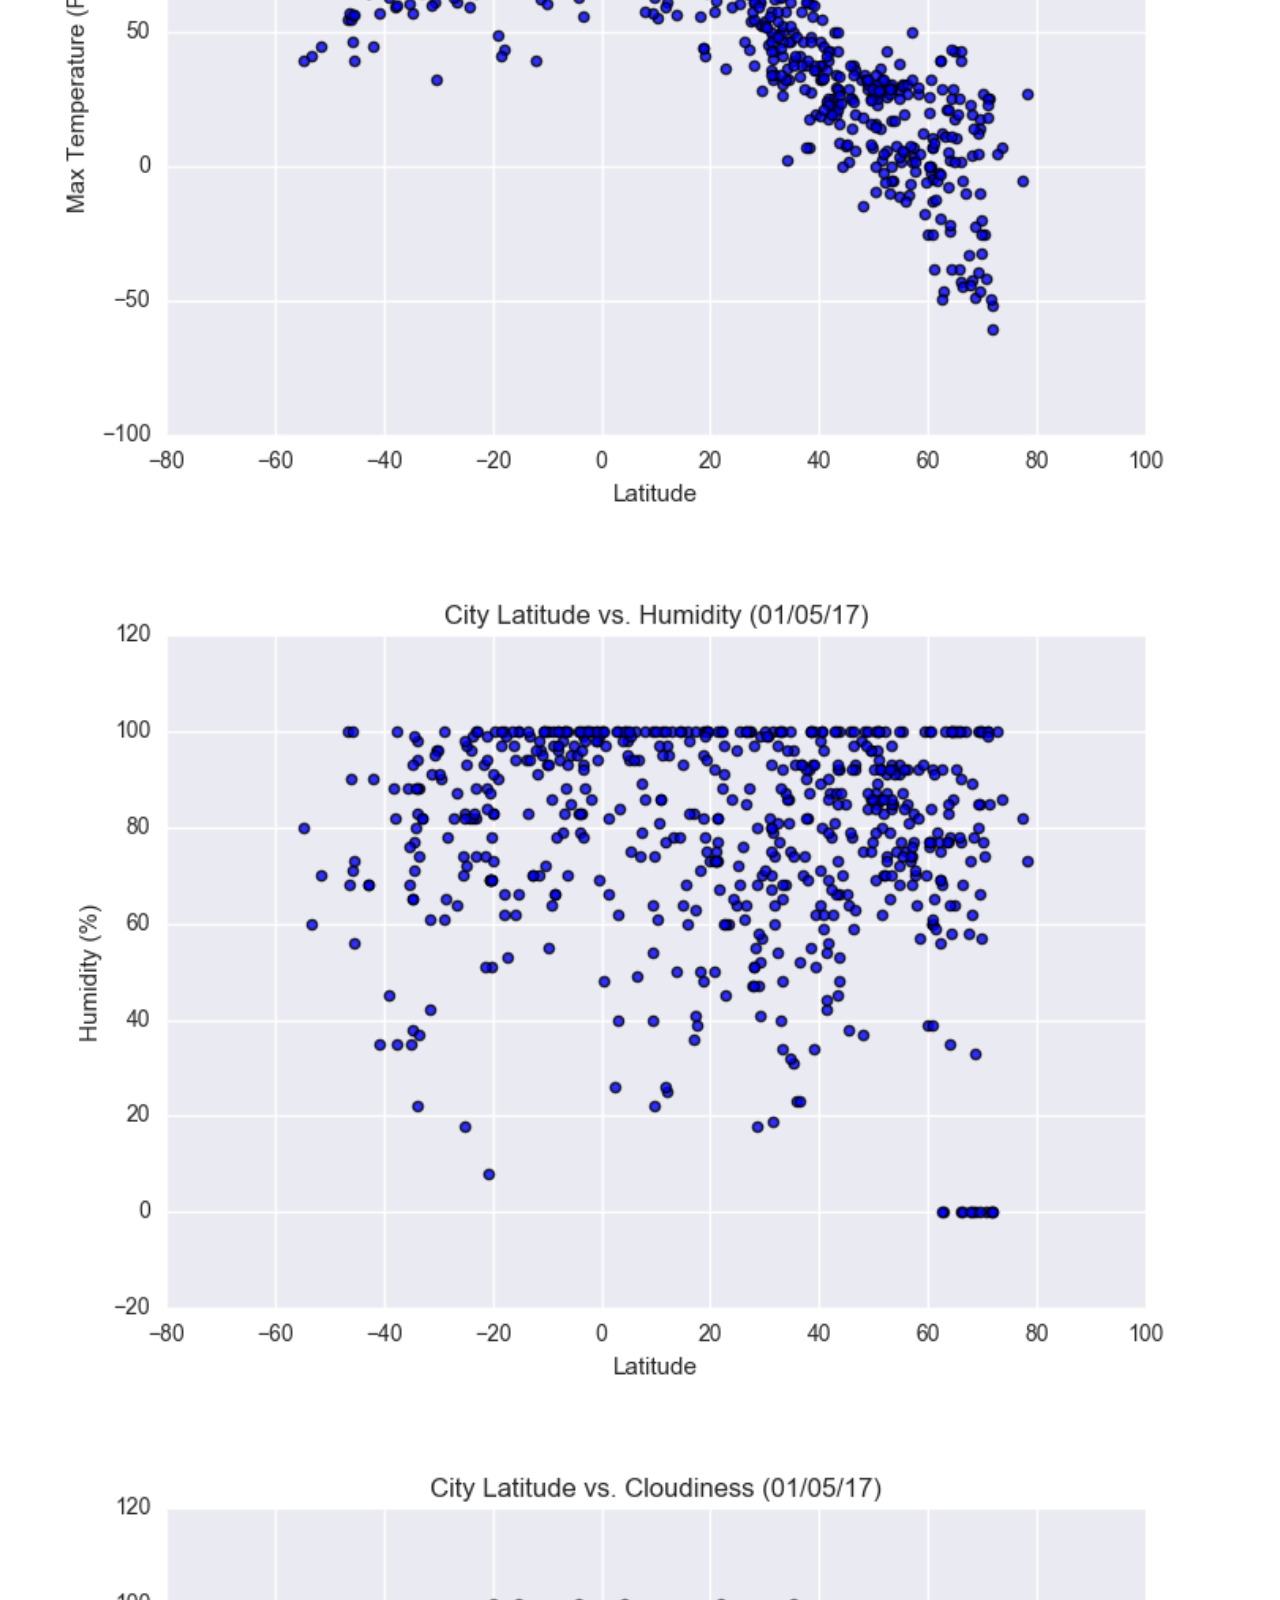
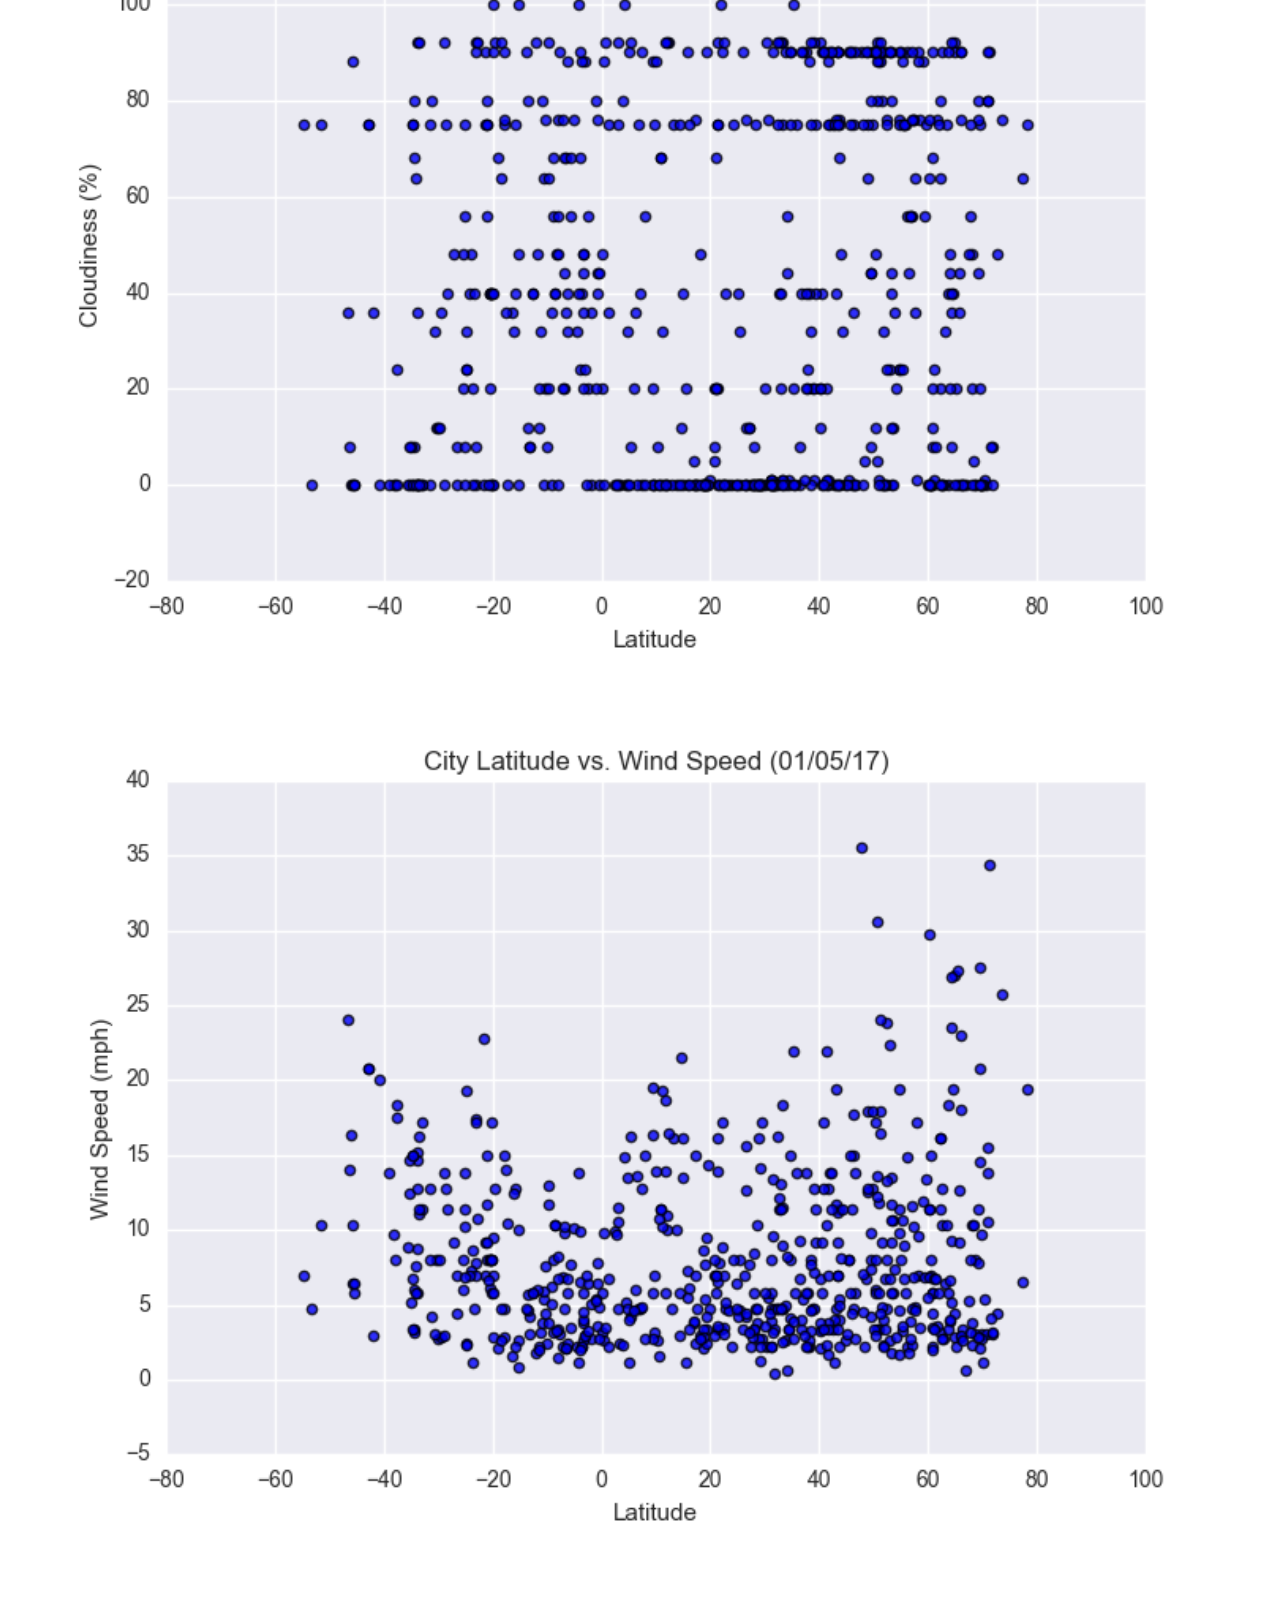
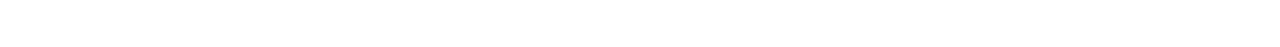
<file: temperature.html>
<!doctype html>
<html lang="en">
  <head>
    <meta charset="utf-8">
    <meta name="viewport" content="width=device-width, initial-scale=1">
    <meta name="description" content="">
    <meta name="author" content="Mark Otto, Jacob Thornton, and Bootstrap contributors">
    <meta name="generator" content="Hugo 0.98.0">
    <title>Weather latitude.variation</title>

    <link rel="canonical" href="https://getbootstrap.com/docs/5.2/examples/carousel/">  
        
    <link href="https://cdn.jsdelivr.net/npm/bootstrap@5.2.0-beta1/dist/css/bootstrap.min.css" 
                rel="stylesheet" integrity="sha384-0evHe/X+R7YkIZDRvuzKMRqM+OrBnVFBL6DOitfPri4tjfHxaWutUpFmBp4vmVor" crossorigin="anonymous">

    <!-- adding css style link -->
    <link rel="stylesheet" type="text/css" href="./Static/css/style.css">

    
    <!-- Custom styles for this template -->
    <link href="carousel.css" rel="stylesheet">
  </head>
  <body>
    
<header>
  <nav class="navbar navbar-expand-md navbar-dark fixed-top bg-dark">
    <div class="container-fluid">
      <a class="navbar-brand" href="./index.html">Weather Home</a>
      <button class="navbar-toggler" type="button" data-bs-toggle="collapse" data-bs-target="#navbarCollapse" aria-controls="navbarCollapse" aria-expanded="false" aria-label="Toggle navigation">
        <span class="navbar-toggler-icon"></span>
      </button>
      <div class="collapse navbar-collapse" id="navbarCollapse">
        <ul class="navbar-nav ms-auto mb-2 mb-md-0">

          <!-- adding dropdown -->
          <li class="nav-item dropdown">
            <a class="nav-link dropdown-toggle" href="#" id="dropdown04" data-bs-toggle="dropdown" aria-expanded="false">Plots</a>
            <ul class="dropdown-menu" aria-labelledby="dropdown04">
              <li><a class="dropdown-item" href="./temperature.html">Maximum Temperature</a></li>
              <li><a class="dropdown-item" href="./humidity.html">Humidity</a></li>
              <li><a class="dropdown-item" href="./windspeed.html">Wind Speed</a></li>
              <li><a class="dropdown-item" href="./cloudiness.html">Cloudiness</a></li>
            </ul>
          </li>
          <li class="nav-item">
            <a class="nav-link" aria-current="page" href="./data.html">Data</a>
          </li>
          <li class="nav-item">
            <a class="nav-link" href="./comparison.html">Comparison</a>
          </li>
          

          
        </ul>
        <!-- <form class="d-flex" role="search">
          <input class="form-control me-2" type="search" placeholder="Search" aria-label="Search">
          <button class="btn btn-outline-success" type="submit">Search</button>
        </form> -->
      </div>
    </div>
  </nav>
</header>

<main>
   <!-- Marketing messaging and featurettes
  ================================================== -->
  <!-- Wrap the rest of the page in another container to center all the content. -->

  <div class="container marketing">

    <!-- two columns of text below the carousel -->
    <div class="row mt-4" >
      <div class="col-lg-8">          
        <h2 class="fw-normal"> Latitude Vs Temperature</h2>
        <img src="./Static/images/Fig1.png">
        <!-- <img src="./Static/images/Fig1.png" class="float-end imgshadow" alt="">  for floating text-->
        <p>The temperature vs latitude plot indicates that the maximum temperature 
          goes down as one goes away from equator towards north or south pole. However,
           the temperature change is more rapid going towards north pole than towards the 
           south pole. This might be due to the inclination of earth axis during the time
            of the temperature data measurements.</p>
      </div><!-- /.col-lg-4 -->

      
      <div class="col-lg-4">      

        <h2 class="fw-normal mt-6">Visualizations</h2>
        <div class="row">
          <div class="col-lg-6">
          <a class="nav-link" href="./temperature.html">           
           <img src="./Static/images/Fig1.png">
          </a>
          </div>
          <div class="col-lg-6"> 
          <a class="nav-link" href="./humidity.html">          
            <img src="./Static/images/Fig2.png">
          </a>
           </div>
        </div>

        <div class="row">
          <div class="col-lg-6">          
            <a href="./cloudiness.html">          
              <img src="./Static/images/Fig3.png">
            </a>
          </div>
          <div class="col-lg-6">           
            <a href="./windspeed.html">          
              <img src="./Static/images/Fig4.png">
            </a>
           </div>
        </div>
       
  
      </div><!-- /.col-lg-4 -->
      
    </div><!-- /.row -->


    <!-- START THE FEATURETTES -->

   

    <!-- <hr class="featurette-divider"> -->

    <!-- /END THE FEATURETTES -->

  </div><!-- /.container -->


  <!-- FOOTER -->
  <!-- <footer class="footer mt-auto py-3 bg-light">
    <div class="container">
      <span class="text-muted">Place sticky footer content here.</span>
    </div>
  </footer> -->
  <!-- <footer class="container">
    <p class="float-end"><a href="#">Back to top</a></p>
    <p>&copy; 2017–2022 Company, Inc. &middot; <a href="#">Privacy</a> &middot; <a href="#">Terms</a></p>
  </footer> -->
</main>


<script src="https://cdn.jsdelivr.net/npm/bootstrap@5.2.0-beta1/dist/js/bootstrap.bundle.min.js" 
             integrity="sha384-pprn3073KE6tl6bjs2QrFaJGz5/SUsLqktiwsUTF55Jfv3qYSDhgCecCxMW52nD2" crossorigin="anonymous"></script>

      
  </body>
</html>
</file>
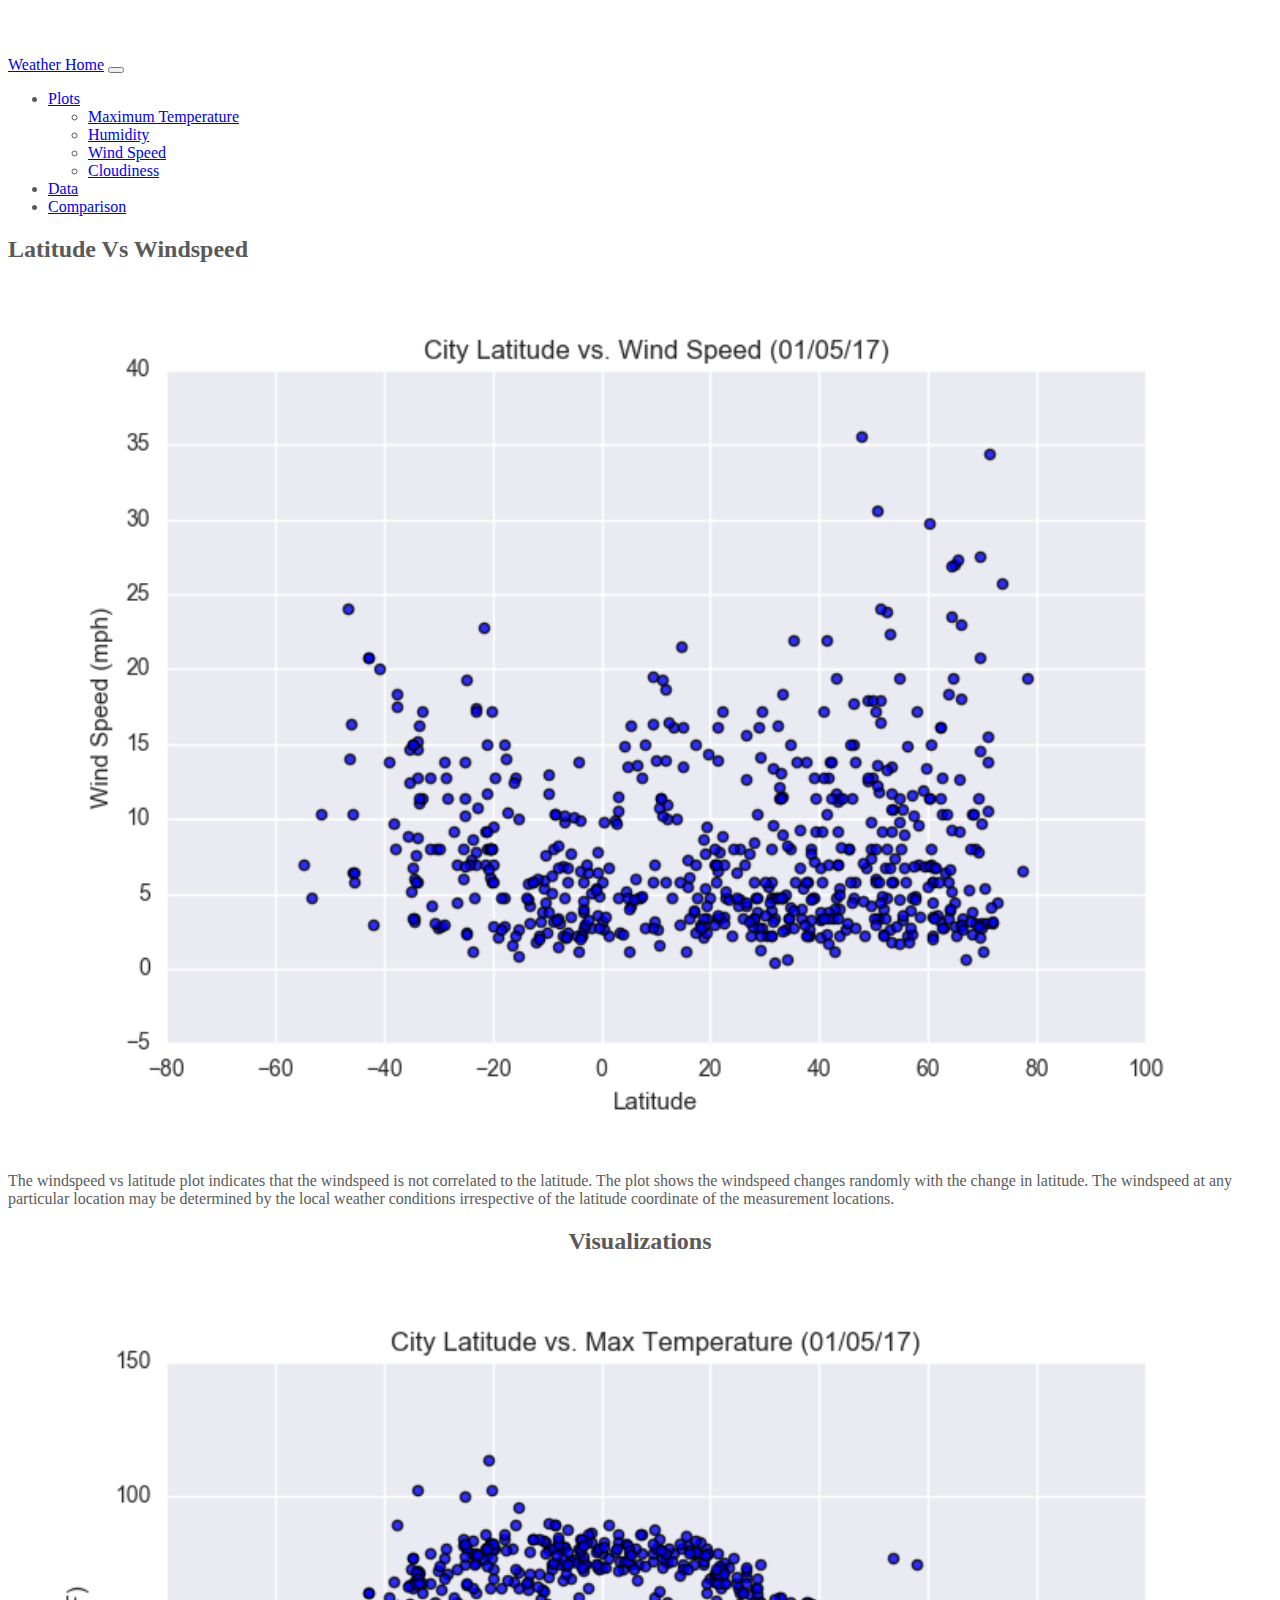
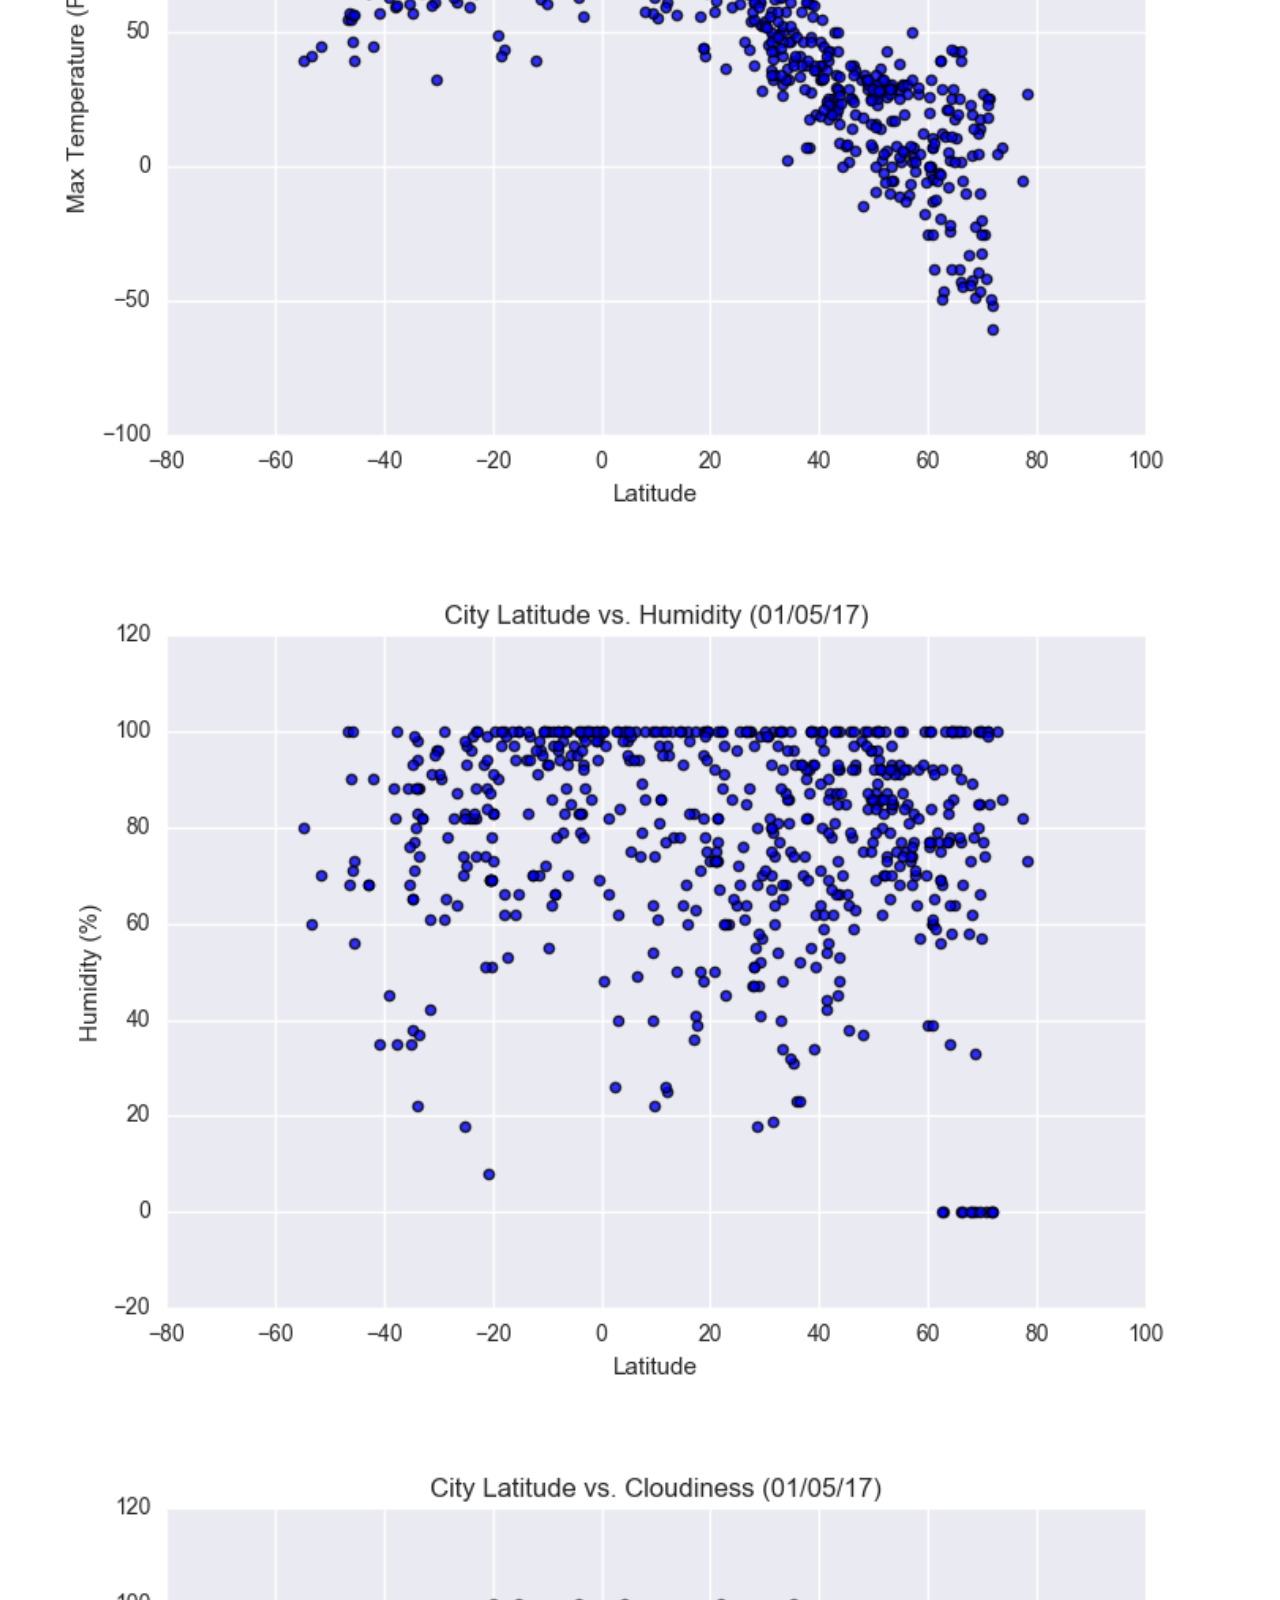
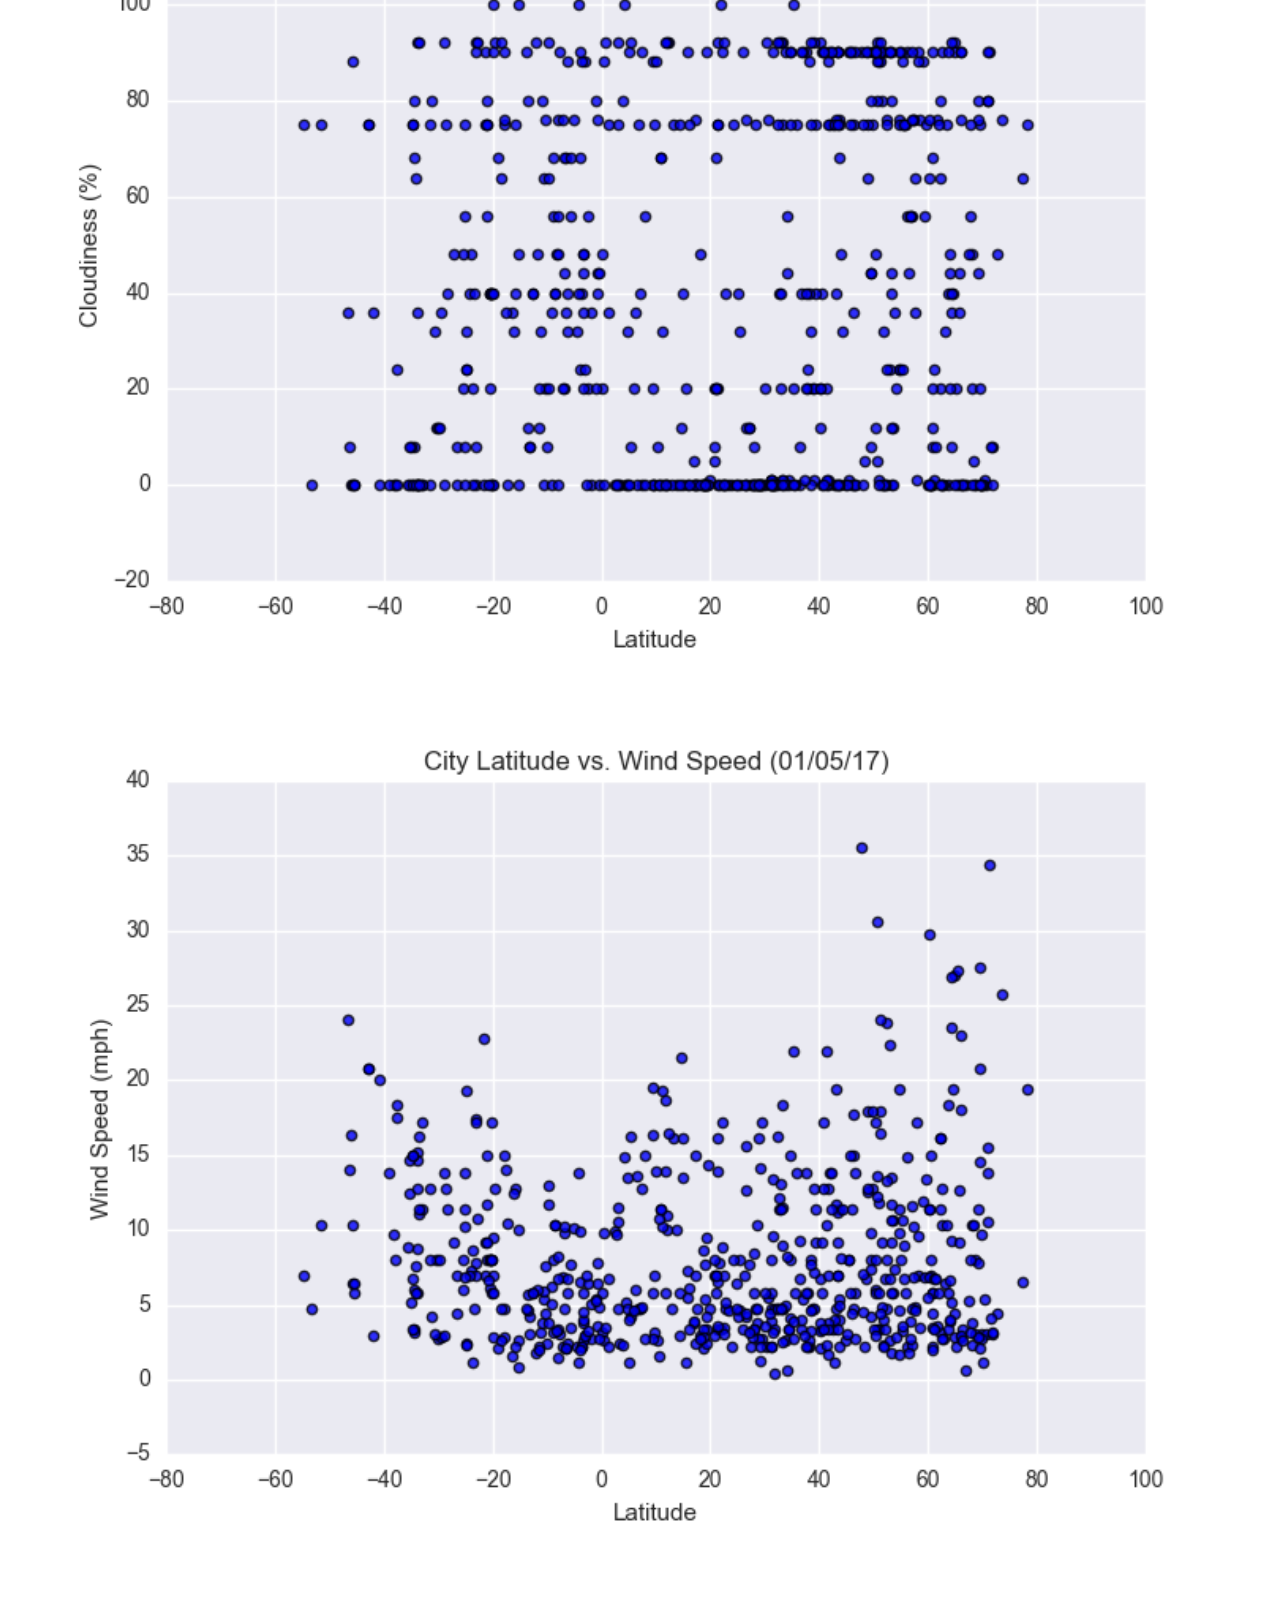
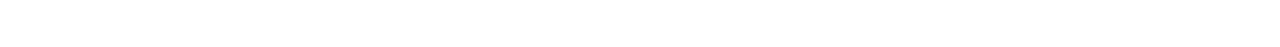
<file: windspeed.html>
<!doctype html>
<html lang="en">
  <head>
    <meta charset="utf-8">
    <meta name="viewport" content="width=device-width, initial-scale=1">
    <meta name="description" content="">
    <meta name="author" content="Mark Otto, Jacob Thornton, and Bootstrap contributors">
    <meta name="generator" content="Hugo 0.98.0">
    <title>Weather latitude.variation</title>

    <link rel="canonical" href="https://getbootstrap.com/docs/5.2/examples/carousel/">  
        
    <link href="https://cdn.jsdelivr.net/npm/bootstrap@5.2.0-beta1/dist/css/bootstrap.min.css" 
                rel="stylesheet" integrity="sha384-0evHe/X+R7YkIZDRvuzKMRqM+OrBnVFBL6DOitfPri4tjfHxaWutUpFmBp4vmVor" crossorigin="anonymous">

    <!-- adding css style link -->
    <link rel="stylesheet" type="text/css" href="./Static/css/style.css">

    
    <!-- Custom styles for this template -->
    <link href="carousel.css" rel="stylesheet">
  </head>
  <body>
    
<header>
  <nav class="navbar navbar-expand-md navbar-dark fixed-top bg-dark">
    <div class="container-fluid">
      <a class="navbar-brand" href="./index.html">Weather Home</a>
      <button class="navbar-toggler" type="button" data-bs-toggle="collapse" data-bs-target="#navbarCollapse" aria-controls="navbarCollapse" aria-expanded="false" aria-label="Toggle navigation">
        <span class="navbar-toggler-icon"></span>
      </button>
      <div class="collapse navbar-collapse" id="navbarCollapse">
        <ul class="navbar-nav ms-auto mb-2 mb-md-0">

          <!-- adding dropdown -->
          <li class="nav-item dropdown">
            <a class="nav-link dropdown-toggle" href="#" id="dropdown04" data-bs-toggle="dropdown" aria-expanded="false">Plots</a>
            <ul class="dropdown-menu" aria-labelledby="dropdown04">
              <li><a class="dropdown-item" href="./temperature.html">Maximum Temperature</a></li>
              <li><a class="dropdown-item" href="./humidity.html">Humidity</a></li>
              <li><a class="dropdown-item" href="./windspeed.html">Wind Speed</a></li>
              <li><a class="dropdown-item" href="./cloudiness.html">Cloudiness</a></li>
            </ul>
          </li>
          <li class="nav-item">
            <a class="nav-link" aria-current="page" href="./data.html">Data</a>
          </li>
          <li class="nav-item">
            <a class="nav-link" href="./comparison.html">Comparison</a>
          </li>
          

          
        </ul>
        <!-- <form class="d-flex" role="search">
          <input class="form-control me-2" type="search" placeholder="Search" aria-label="Search">
          <button class="btn btn-outline-success" type="submit">Search</button>
        </form> -->
      </div>
    </div>
  </nav>
</header>

<main>
   <!-- Marketing messaging and featurettes
  ================================================== -->
  <!-- Wrap the rest of the page in another container to center all the content. -->

  <div class="container marketing">

    <!-- two columns of text below the carousel -->
    <div class="row mt-4" >
      <div class="col-lg-8">          
        <h2 class="fw-normal">Latitude Vs Windspeed</h2>
        <img src="./Static/images/Fig4.png">
        <!-- <img src="./Static/images/Fig1.png" class="float-end imgshadow" alt="">  for floating text-->
        <p>The windspeed vs latitude plot indicates that the windspeed is not 
          correlated to the latitude. The plot shows the windspeed changes randomly
           with the change in latitude. The windspeed at any particular location may
            be determined by the local weather conditions irrespective of the latitude 
            coordinate of the measurement locations.</p>
      </div><!-- /.col-lg-4 -->

      
      <div class="col-lg-4">      

        <h2 class="fw-normal mt-6">Visualizations</h2>
        <div class="row">
          <div class="col-lg-6">
          <a class="nav-link" href="./temperature.html">           
           <img src="./Static/images/Fig1.png">
          </a>
          </div>
          <div class="col-lg-6"> 
          <a class="nav-link" href="./humidity.html">          
            <img src="./Static/images/Fig2.png">
          </a>
           </div>
        </div>

        <div class="row">
          <div class="col-lg-6">          
            <a href="./cloudiness.html">          
              <img src="./Static/images/Fig3.png">
            </a>
          </div>
          <div class="col-lg-6">           
            <a href="./windspeed.html">          
              <img src="./Static/images/Fig4.png">
            </a>
           </div>
        </div>
       
  
      </div><!-- /.col-lg-4 -->
      
    </div><!-- /.row -->


    <!-- START THE FEATURETTES -->

   

    <!-- <hr class="featurette-divider"> -->

    <!-- /END THE FEATURETTES -->

  </div><!-- /.container -->


  <!-- FOOTER -->
  <!-- <footer class="footer mt-auto py-3 bg-light">
    <div class="container">
      <span class="text-muted">Place sticky footer content here.</span>
    </div>
  </footer> -->
  <!-- <footer class="container">
    <p class="float-end"><a href="#">Back to top</a></p>
    <p>&copy; 2017–2022 Company, Inc. &middot; <a href="#">Privacy</a> &middot; <a href="#">Terms</a></p>
  </footer> -->
</main>


<script src="https://cdn.jsdelivr.net/npm/bootstrap@5.2.0-beta1/dist/js/bootstrap.bundle.min.js" 
             integrity="sha384-pprn3073KE6tl6bjs2QrFaJGz5/SUsLqktiwsUTF55Jfv3qYSDhgCecCxMW52nD2" crossorigin="anonymous"></script>

      
  </body>
</html>
</file>
<file: Static/css/style.css>
img { width: 100%;

}

.small-font {
    font-size: small;

    }

.img1 {
    
    padding: 50px;
}

h4{
    font-size: small;
}


table {text-align: center;}
table thead th {text-align: center;}
</file>
<file: carousel.css>
/* GLOBAL STYLES
-------------------------------------------------- */
/* Padding below the footer and lighter body text */

body {
  padding-top: 3rem;
  padding-bottom: 3rem;
  color: #5a5a5a;
}


/* CUSTOMIZE THE CAROUSEL
-------------------------------------------------- */

/* Carousel base class */
.carousel {
  margin-bottom: 4rem;
}
/* Since positioning the image, we need to help out the caption */
.carousel-caption {
  bottom: 3rem;
  z-index: 10;
}

/* Declare heights because of positioning of img element */
.carousel-item {
  height: 32rem;
}


/* MARKETING CONTENT
-------------------------------------------------- */

/* Center align the text within the three columns below the carousel */
.marketing .col-lg-4 {
  margin-bottom: 1.5rem;
  text-align: center;
}
/* rtl:begin:ignore */
.marketing .col-lg-4 p {
  margin-right: .75rem;
  margin-left: .75rem;
}
/* rtl:end:ignore */


/* Featurettes
------------------------- */

.featurette-divider {
  margin: 5rem 0; /* Space out the Bootstrap <hr> more */
}

/* Thin out the marketing headings */
/* rtl:begin:remove */
.featurette-heading {
  letter-spacing: -.05rem;
}

/* rtl:end:remove */

/* RESPONSIVE CSS
-------------------------------------------------- */

@media (min-width: 40em) {
  /* Bump up size of carousel content */
  .carousel-caption p {
    margin-bottom: 1.25rem;
    font-size: 1.25rem;
    line-height: 1.4;
  }

  .featurette-heading {
    font-size: 50px;
  }
}

@media (min-width: 62em) {
  .featurette-heading {
    margin-top: 7rem;
  }
}
</file>
